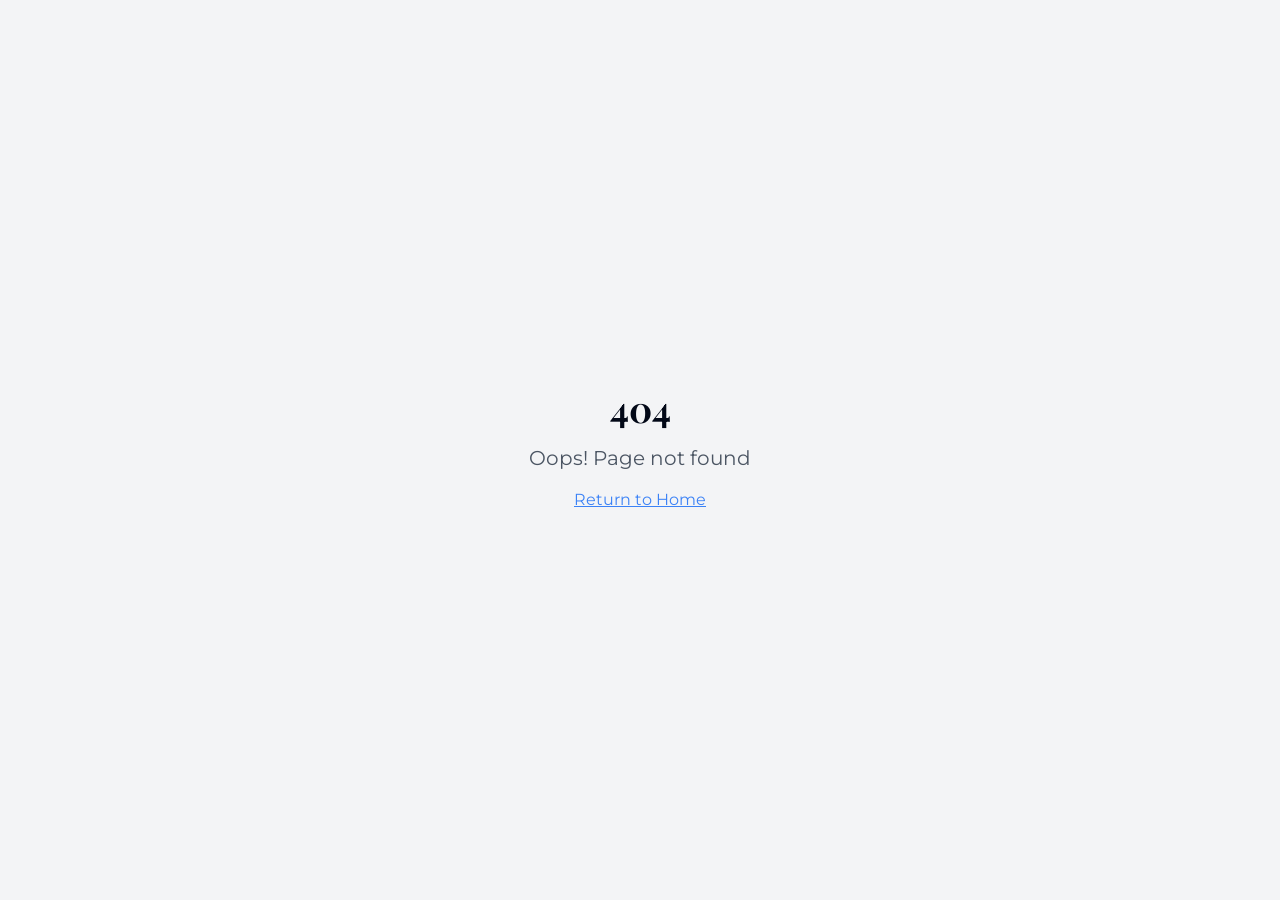
<file: index.html>
<!DOCTYPE html>
<html lang="en">

<head>
  <meta charset="UTF-8" />
  <meta name="viewport" content="width=device-width, initial-scale=1.0" />
  <title>Ottica Massidda | Occhiali da Sole e da Vista a Quartu Sant'Elena e Cagliari</title>
  <meta name="description"
    content="Ottica Massidda offre una vasta gamma di occhiali da sole e da vista delle migliori marche: Ray-Ban, Oakley, Persol, Prada, Oliver Peoples, Miu Miu, Dolce e Gabbana e tanti altri. Siamo a Quartu Sant'Elena e Pirri, con servizi optometrici all'avanguardia e consulenza personalizzata.">
  <meta name="keywords"
    content="ottica Quartu Sant'Elena, Quartu Sant'Elena, occhiali da sole Cagliari, occhiali da vista, Ray-Ban, Oakley, Persol, Prada, Oliver Peoples, Miu Miu, Dolce e Gabbana, Fendi, Loewe, Barton Perreira, Celine, Givenchy, Tom Ford, Max Mara, Lozza, Swanglasses, ottico, lenti all'avanguardia, optometria, montature di design, moda occhiali, ">
  <meta name="author" content="Ottica Massidda">
  <meta name="robots" content="index, follow">
  <meta property="og:title" content="Ottica Massidda | Occhiali da Sole e da Vista a Quartu Sant'Elena e Cagliari">
  <meta property="og:description"
    content="Scopri le migliori montature e lenti di design da Ottica Massidda. Siamo a Quartu Sant'Elena e Pirri, con servizi optometrici personalizzati.">
  <meta property="og:image" content="https://otticamassiddasrl.it/images/negozio.webp">
  <meta property="og:url" content="https://otticamassiddasrl.it">
  <meta property="og:type" content="website">
  <meta property="og:locale" content="it_IT">

  <meta name="twitter:card" content="summary_large_image">
  <meta name="twitter:title" content="Ottica Massidda | Occhiali da Sole e da Vista a Quartu Sant'Elena e Cagliari">
  <meta name="twitter:description"
    content="Ottica Massidda offre una vasta gamma di occhiali da sole e da vista delle migliori marche: Ray-Ban, Oakley, Persol, Prada, Oliver Peoples, Miu Miu, Dolce e Gabbana e tanti altri. Siamo a Quartu Sant'Elena e Pirri, con servizi optometrici all'avanguardia e consulenza personalizzata.">
  <meta name="twitter:image" content="https://otticamassiddasrl.it/images/negozio.webp">
  <meta name="twitter:site" content="@OtticaMassidda">
  <meta name="google-site-verification" content="sy0x9U--yMpD-nYHP17mPX3gXNic-Kxot7pLVhHeNWw" />
  <meta name="viewport" content="width=device-width, initial-scale=1.0">
  <script type="module" crossorigin src="/assets/index-s3enEYo7.js"></script>
  <link rel="stylesheet" crossorigin href="/assets/index-CPGwYSq4.css">
</head>

<body>
  <div id="root"></div>
</body>

</html>
</file>
<file: assets/index-CPGwYSq4.css>
@import"https://fonts.googleapis.com/css2?family=Playfair+Display:ital,wght@0,400;0,500;0,600;0,700;1,400&family=Montserrat:wght@300;400;500;600;700&display=swap";.leaflet-pane,.leaflet-tile,.leaflet-marker-icon,.leaflet-marker-shadow,.leaflet-tile-container,.leaflet-pane>svg,.leaflet-pane>canvas,.leaflet-zoom-box,.leaflet-image-layer,.leaflet-layer{position:absolute;left:0;top:0}.leaflet-container{overflow:hidden}.leaflet-tile,.leaflet-marker-icon,.leaflet-marker-shadow{-webkit-user-select:none;-moz-user-select:none;user-select:none;-webkit-user-drag:none}.leaflet-tile::-moz-selection{background:transparent}.leaflet-tile::selection{background:transparent}.leaflet-safari .leaflet-tile{image-rendering:-webkit-optimize-contrast}.leaflet-safari .leaflet-tile-container{width:1600px;height:1600px;-webkit-transform-origin:0 0}.leaflet-marker-icon,.leaflet-marker-shadow{display:block}.leaflet-container .leaflet-overlay-pane svg{max-width:none!important;max-height:none!important}.leaflet-container .leaflet-marker-pane img,.leaflet-container .leaflet-shadow-pane img,.leaflet-container .leaflet-tile-pane img,.leaflet-container img.leaflet-image-layer,.leaflet-container .leaflet-tile{max-width:none!important;max-height:none!important;width:auto;padding:0}.leaflet-container img.leaflet-tile{mix-blend-mode:plus-lighter}.leaflet-container.leaflet-touch-zoom{touch-action:pan-x pan-y}.leaflet-container.leaflet-touch-drag{touch-action:none;touch-action:pinch-zoom}.leaflet-container.leaflet-touch-drag.leaflet-touch-zoom{touch-action:none}.leaflet-container{-webkit-tap-highlight-color:transparent}.leaflet-container a{-webkit-tap-highlight-color:rgba(51,181,229,.4)}.leaflet-tile{filter:inherit;visibility:hidden}.leaflet-tile-loaded{visibility:inherit}.leaflet-zoom-box{width:0;height:0;box-sizing:border-box;z-index:800}.leaflet-overlay-pane svg{-moz-user-select:none}.leaflet-pane{z-index:400}.leaflet-tile-pane{z-index:200}.leaflet-overlay-pane{z-index:400}.leaflet-shadow-pane{z-index:500}.leaflet-marker-pane{z-index:600}.leaflet-tooltip-pane{z-index:650}.leaflet-popup-pane{z-index:700}.leaflet-map-pane canvas{z-index:100}.leaflet-map-pane svg{z-index:200}.leaflet-vml-shape{width:1px;height:1px}.lvml{behavior:url(#default#VML);display:inline-block;position:absolute}.leaflet-control{position:relative;z-index:800;pointer-events:visiblePainted;pointer-events:auto}.leaflet-top,.leaflet-bottom{position:absolute;z-index:1000;pointer-events:none}.leaflet-top{top:0}.leaflet-right{right:0}.leaflet-bottom{bottom:0}.leaflet-left{left:0}.leaflet-control{float:left;clear:both}.leaflet-right .leaflet-control{float:right}.leaflet-top .leaflet-control{margin-top:10px}.leaflet-bottom .leaflet-control{margin-bottom:10px}.leaflet-left .leaflet-control{margin-left:10px}.leaflet-right .leaflet-control{margin-right:10px}.leaflet-fade-anim .leaflet-popup{opacity:0;transition:opacity .2s linear}.leaflet-fade-anim .leaflet-map-pane .leaflet-popup{opacity:1}.leaflet-zoom-animated{transform-origin:0 0}svg.leaflet-zoom-animated{will-change:transform}.leaflet-zoom-anim .leaflet-zoom-animated{transition:transform .25s cubic-bezier(0,0,.25,1)}.leaflet-zoom-anim .leaflet-tile,.leaflet-pan-anim .leaflet-tile{transition:none}.leaflet-zoom-anim .leaflet-zoom-hide{visibility:hidden}.leaflet-interactive{cursor:pointer}.leaflet-grab{cursor:grab}.leaflet-crosshair,.leaflet-crosshair .leaflet-interactive{cursor:crosshair}.leaflet-popup-pane,.leaflet-control{cursor:auto}.leaflet-dragging .leaflet-grab,.leaflet-dragging .leaflet-grab .leaflet-interactive,.leaflet-dragging .leaflet-marker-draggable{cursor:move;cursor:grabbing}.leaflet-marker-icon,.leaflet-marker-shadow,.leaflet-image-layer,.leaflet-pane>svg path,.leaflet-tile-container{pointer-events:none}.leaflet-marker-icon.leaflet-interactive,.leaflet-image-layer.leaflet-interactive,.leaflet-pane>svg path.leaflet-interactive,svg.leaflet-image-layer.leaflet-interactive path{pointer-events:visiblePainted;pointer-events:auto}.leaflet-container{background:#ddd;outline-offset:1px}.leaflet-container a{color:#0078a8}.leaflet-zoom-box{border:2px dotted #38f;background:#ffffff80}.leaflet-container{font-family:Helvetica Neue,Arial,Helvetica,sans-serif;font-size:12px;font-size:.75rem;line-height:1.5}.leaflet-bar{box-shadow:0 1px 5px #000000a6;border-radius:4px}.leaflet-bar a{background-color:#fff;border-bottom:1px solid #ccc;width:26px;height:26px;line-height:26px;display:block;text-align:center;text-decoration:none;color:#000}.leaflet-bar a,.leaflet-control-layers-toggle{background-position:50% 50%;background-repeat:no-repeat;display:block}.leaflet-bar a:hover,.leaflet-bar a:focus{background-color:#f4f4f4}.leaflet-bar a:first-child{border-top-left-radius:4px;border-top-right-radius:4px}.leaflet-bar a:last-child{border-bottom-left-radius:4px;border-bottom-right-radius:4px;border-bottom:none}.leaflet-bar a.leaflet-disabled{cursor:default;background-color:#f4f4f4;color:#bbb}.leaflet-touch .leaflet-bar a{width:30px;height:30px;line-height:30px}.leaflet-touch .leaflet-bar a:first-child{border-top-left-radius:2px;border-top-right-radius:2px}.leaflet-touch .leaflet-bar a:last-child{border-bottom-left-radius:2px;border-bottom-right-radius:2px}.leaflet-control-zoom-in,.leaflet-control-zoom-out{font:700 18px Lucida Console,Monaco,monospace;text-indent:1px}.leaflet-touch .leaflet-control-zoom-in,.leaflet-touch .leaflet-control-zoom-out{font-size:22px}.leaflet-control-layers{box-shadow:0 1px 5px #0006;background:#fff;border-radius:5px}.leaflet-control-layers-toggle{background-image:url([data-uri]);width:36px;height:36px}.leaflet-retina .leaflet-control-layers-toggle{background-image:url([data-uri]);background-size:26px 26px}.leaflet-touch .leaflet-control-layers-toggle{width:44px;height:44px}.leaflet-control-layers .leaflet-control-layers-list,.leaflet-control-layers-expanded .leaflet-control-layers-toggle{display:none}.leaflet-control-layers-expanded .leaflet-control-layers-list{display:block;position:relative}.leaflet-control-layers-expanded{padding:6px 10px 6px 6px;color:#333;background:#fff}.leaflet-control-layers-scrollbar{overflow-y:scroll;overflow-x:hidden;padding-right:5px}.leaflet-control-layers-selector{margin-top:2px;position:relative;top:1px}.leaflet-control-layers label{display:block;font-size:13px;font-size:1.08333em}.leaflet-control-layers-separator{height:0;border-top:1px solid #ddd;margin:5px -10px 5px -6px}.leaflet-default-icon-path{background-image:url([data-uri])}.leaflet-container .leaflet-control-attribution{background:#fff;background:#fffc;margin:0}.leaflet-control-attribution,.leaflet-control-scale-line{padding:0 5px;color:#333;line-height:1.4}.leaflet-control-attribution a{text-decoration:none}.leaflet-control-attribution a:hover,.leaflet-control-attribution a:focus{text-decoration:underline}.leaflet-attribution-flag{display:inline!important;vertical-align:baseline!important;width:1em;height:.6669em}.leaflet-left .leaflet-control-scale{margin-left:5px}.leaflet-bottom .leaflet-control-scale{margin-bottom:5px}.leaflet-control-scale-line{border:2px solid #777;border-top:none;line-height:1.1;padding:2px 5px 1px;white-space:nowrap;box-sizing:border-box;background:#fffc;text-shadow:1px 1px #fff}.leaflet-control-scale-line:not(:first-child){border-top:2px solid #777;border-bottom:none;margin-top:-2px}.leaflet-control-scale-line:not(:first-child):not(:last-child){border-bottom:2px solid #777}.leaflet-touch .leaflet-control-attribution,.leaflet-touch .leaflet-control-layers,.leaflet-touch .leaflet-bar{box-shadow:none}.leaflet-touch .leaflet-control-layers,.leaflet-touch .leaflet-bar{border:2px solid rgba(0,0,0,.2);background-clip:padding-box}.leaflet-popup{position:absolute;text-align:center;margin-bottom:20px}.leaflet-popup-content-wrapper{padding:1px;text-align:left;border-radius:12px}.leaflet-popup-content{margin:13px 24px 13px 20px;line-height:1.3;font-size:13px;font-size:1.08333em;min-height:1px}.leaflet-popup-content p{margin:1.3em 0}.leaflet-popup-tip-container{width:40px;height:20px;position:absolute;left:50%;margin-top:-1px;margin-left:-20px;overflow:hidden;pointer-events:none}.leaflet-popup-tip{width:17px;height:17px;padding:1px;margin:-10px auto 0;pointer-events:auto;transform:rotate(45deg)}.leaflet-popup-content-wrapper,.leaflet-popup-tip{background:#fff;color:#333;box-shadow:0 3px 14px #0006}.leaflet-container a.leaflet-popup-close-button{position:absolute;top:0;right:0;border:none;text-align:center;width:24px;height:24px;font:16px/24px Tahoma,Verdana,sans-serif;color:#757575;text-decoration:none;background:transparent}.leaflet-container a.leaflet-popup-close-button:hover,.leaflet-container a.leaflet-popup-close-button:focus{color:#585858}.leaflet-popup-scrolled{overflow:auto}.leaflet-oldie .leaflet-popup-content-wrapper{-ms-zoom:1}.leaflet-oldie .leaflet-popup-tip{width:24px;margin:0 auto;-ms-filter:"progid:DXImageTransform.Microsoft.Matrix(M11=0.70710678, M12=0.70710678, M21=-0.70710678, M22=0.70710678)";filter:progid:DXImageTransform.Microsoft.Matrix(M11=.70710678,M12=.70710678,M21=-.70710678,M22=.70710678)}.leaflet-oldie .leaflet-control-zoom,.leaflet-oldie .leaflet-control-layers,.leaflet-oldie .leaflet-popup-content-wrapper,.leaflet-oldie .leaflet-popup-tip{border:1px solid #999}.leaflet-div-icon{background:#fff;border:1px solid #666}.leaflet-tooltip{position:absolute;padding:6px;background-color:#fff;border:1px solid #fff;border-radius:3px;color:#222;white-space:nowrap;-webkit-user-select:none;-moz-user-select:none;user-select:none;pointer-events:none;box-shadow:0 1px 3px #0006}.leaflet-tooltip.leaflet-interactive{cursor:pointer;pointer-events:auto}.leaflet-tooltip-top:before,.leaflet-tooltip-bottom:before,.leaflet-tooltip-left:before,.leaflet-tooltip-right:before{position:absolute;pointer-events:none;border:6px solid transparent;background:transparent;content:""}.leaflet-tooltip-bottom{margin-top:6px}.leaflet-tooltip-top{margin-top:-6px}.leaflet-tooltip-bottom:before,.leaflet-tooltip-top:before{left:50%;margin-left:-6px}.leaflet-tooltip-top:before{bottom:0;margin-bottom:-12px;border-top-color:#fff}.leaflet-tooltip-bottom:before{top:0;margin-top:-12px;margin-left:-6px;border-bottom-color:#fff}.leaflet-tooltip-left{margin-left:-6px}.leaflet-tooltip-right{margin-left:6px}.leaflet-tooltip-left:before,.leaflet-tooltip-right:before{top:50%;margin-top:-6px}.leaflet-tooltip-left:before{right:0;margin-right:-12px;border-left-color:#fff}.leaflet-tooltip-right:before{left:0;margin-left:-12px;border-right-color:#fff}@media print{.leaflet-control{-webkit-print-color-adjust:exact;print-color-adjust:exact}}*,:before,:after{--tw-border-spacing-x: 0;--tw-border-spacing-y: 0;--tw-translate-x: 0;--tw-translate-y: 0;--tw-rotate: 0;--tw-skew-x: 0;--tw-skew-y: 0;--tw-scale-x: 1;--tw-scale-y: 1;--tw-pan-x: ;--tw-pan-y: ;--tw-pinch-zoom: ;--tw-scroll-snap-strictness: proximity;--tw-gradient-from-position: ;--tw-gradient-via-position: ;--tw-gradient-to-position: ;--tw-ordinal: ;--tw-slashed-zero: ;--tw-numeric-figure: ;--tw-numeric-spacing: ;--tw-numeric-fraction: ;--tw-ring-inset: ;--tw-ring-offset-width: 0px;--tw-ring-offset-color: #fff;--tw-ring-color: rgb(59 130 246 / .5);--tw-ring-offset-shadow: 0 0 #0000;--tw-ring-shadow: 0 0 #0000;--tw-shadow: 0 0 #0000;--tw-shadow-colored: 0 0 #0000;--tw-blur: ;--tw-brightness: ;--tw-contrast: ;--tw-grayscale: ;--tw-hue-rotate: ;--tw-invert: ;--tw-saturate: ;--tw-sepia: ;--tw-drop-shadow: ;--tw-backdrop-blur: ;--tw-backdrop-brightness: ;--tw-backdrop-contrast: ;--tw-backdrop-grayscale: ;--tw-backdrop-hue-rotate: ;--tw-backdrop-invert: ;--tw-backdrop-opacity: ;--tw-backdrop-saturate: ;--tw-backdrop-sepia: ;--tw-contain-size: ;--tw-contain-layout: ;--tw-contain-paint: ;--tw-contain-style: }::backdrop{--tw-border-spacing-x: 0;--tw-border-spacing-y: 0;--tw-translate-x: 0;--tw-translate-y: 0;--tw-rotate: 0;--tw-skew-x: 0;--tw-skew-y: 0;--tw-scale-x: 1;--tw-scale-y: 1;--tw-pan-x: ;--tw-pan-y: ;--tw-pinch-zoom: ;--tw-scroll-snap-strictness: proximity;--tw-gradient-from-position: ;--tw-gradient-via-position: ;--tw-gradient-to-position: ;--tw-ordinal: ;--tw-slashed-zero: ;--tw-numeric-figure: ;--tw-numeric-spacing: ;--tw-numeric-fraction: ;--tw-ring-inset: ;--tw-ring-offset-width: 0px;--tw-ring-offset-color: #fff;--tw-ring-color: rgb(59 130 246 / .5);--tw-ring-offset-shadow: 0 0 #0000;--tw-ring-shadow: 0 0 #0000;--tw-shadow: 0 0 #0000;--tw-shadow-colored: 0 0 #0000;--tw-blur: ;--tw-brightness: ;--tw-contrast: ;--tw-grayscale: ;--tw-hue-rotate: ;--tw-invert: ;--tw-saturate: ;--tw-sepia: ;--tw-drop-shadow: ;--tw-backdrop-blur: ;--tw-backdrop-brightness: ;--tw-backdrop-contrast: ;--tw-backdrop-grayscale: ;--tw-backdrop-hue-rotate: ;--tw-backdrop-invert: ;--tw-backdrop-opacity: ;--tw-backdrop-saturate: ;--tw-backdrop-sepia: ;--tw-contain-size: ;--tw-contain-layout: ;--tw-contain-paint: ;--tw-contain-style: }*,:before,:after{box-sizing:border-box;border-width:0;border-style:solid;border-color:#e5e7eb}:before,:after{--tw-content: ""}html,:host{line-height:1.5;-webkit-text-size-adjust:100%;-moz-tab-size:4;-o-tab-size:4;tab-size:4;font-family:ui-sans-serif,system-ui,sans-serif,"Apple Color Emoji","Segoe UI Emoji",Segoe UI Symbol,"Noto Color Emoji";font-feature-settings:normal;font-variation-settings:normal;-webkit-tap-highlight-color:transparent}body{margin:0;line-height:inherit}hr{height:0;color:inherit;border-top-width:1px}abbr:where([title]){-webkit-text-decoration:underline dotted;text-decoration:underline dotted}h1,h2,h3,h4,h5,h6{font-size:inherit;font-weight:inherit}a{color:inherit;text-decoration:inherit}b,strong{font-weight:bolder}code,kbd,samp,pre{font-family:ui-monospace,SFMono-Regular,Menlo,Monaco,Consolas,Liberation Mono,Courier New,monospace;font-feature-settings:normal;font-variation-settings:normal;font-size:1em}small{font-size:80%}sub,sup{font-size:75%;line-height:0;position:relative;vertical-align:baseline}sub{bottom:-.25em}sup{top:-.5em}table{text-indent:0;border-color:inherit;border-collapse:collapse}button,input,optgroup,select,textarea{font-family:inherit;font-feature-settings:inherit;font-variation-settings:inherit;font-size:100%;font-weight:inherit;line-height:inherit;letter-spacing:inherit;color:inherit;margin:0;padding:0}button,select{text-transform:none}button,input:where([type=button]),input:where([type=reset]),input:where([type=submit]){-webkit-appearance:button;background-color:transparent;background-image:none}:-moz-focusring{outline:auto}:-moz-ui-invalid{box-shadow:none}progress{vertical-align:baseline}::-webkit-inner-spin-button,::-webkit-outer-spin-button{height:auto}[type=search]{-webkit-appearance:textfield;outline-offset:-2px}::-webkit-search-decoration{-webkit-appearance:none}::-webkit-file-upload-button{-webkit-appearance:button;font:inherit}summary{display:list-item}blockquote,dl,dd,h1,h2,h3,h4,h5,h6,hr,figure,p,pre{margin:0}fieldset{margin:0;padding:0}legend{padding:0}ol,ul,menu{list-style:none;margin:0;padding:0}dialog{padding:0}textarea{resize:vertical}input::-moz-placeholder,textarea::-moz-placeholder{opacity:1;color:#9ca3af}input::placeholder,textarea::placeholder{opacity:1;color:#9ca3af}button,[role=button]{cursor:pointer}:disabled{cursor:default}img,svg,video,canvas,audio,iframe,embed,object{display:block;vertical-align:middle}img,video{max-width:100%;height:auto}[hidden]:where(:not([hidden=until-found])){display:none}:root{--background: 0 0% 100%;--foreground: 222.2 84% 4.9%;--card: 0 0% 100%;--card-foreground: 222.2 84% 4.9%;--popover: 0 0% 100%;--popover-foreground: 222.2 84% 4.9%;--primary: 222.2 47.4% 11.2%;--primary-foreground: 210 40% 98%;--secondary: 210 40% 96.1%;--secondary-foreground: 222.2 47.4% 11.2%;--muted: 210 40% 96.1%;--muted-foreground: 215.4 16.3% 46.9%;--accent: 210 40% 96.1%;--accent-foreground: 222.2 47.4% 11.2%;--destructive: 0 84.2% 60.2%;--destructive-foreground: 210 40% 98%;--border: 214.3 31.8% 91.4%;--input: 214.3 31.8% 91.4%;--ring: 222.2 84% 4.9%;--radius: .5rem;--sidebar-background: 0 0% 98%;--sidebar-foreground: 240 5.3% 26.1%;--sidebar-primary: 240 5.9% 10%;--sidebar-primary-foreground: 0 0% 98%;--sidebar-accent: 240 4.8% 95.9%;--sidebar-accent-foreground: 240 5.9% 10%;--sidebar-border: 220 13% 91%;--sidebar-ring: 217.2 91.2% 59.8%}.dark{--background: 222.2 84% 4.9%;--foreground: 210 40% 98%;--card: 222.2 84% 4.9%;--card-foreground: 210 40% 98%;--popover: 222.2 84% 4.9%;--popover-foreground: 210 40% 98%;--primary: 210 40% 98%;--primary-foreground: 222.2 47.4% 11.2%;--secondary: 217.2 32.6% 17.5%;--secondary-foreground: 210 40% 98%;--muted: 217.2 32.6% 17.5%;--muted-foreground: 215 20.2% 65.1%;--accent: 217.2 32.6% 17.5%;--accent-foreground: 210 40% 98%;--destructive: 0 62.8% 30.6%;--destructive-foreground: 210 40% 98%;--border: 217.2 32.6% 17.5%;--input: 217.2 32.6% 17.5%;--ring: 212.7 26.8% 83.9%;--sidebar-background: 240 5.9% 10%;--sidebar-foreground: 240 4.8% 95.9%;--sidebar-primary: 224.3 76.3% 48%;--sidebar-primary-foreground: 0 0% 100%;--sidebar-accent: 240 3.7% 15.9%;--sidebar-accent-foreground: 240 4.8% 95.9%;--sidebar-border: 240 3.7% 15.9%;--sidebar-ring: 217.2 91.2% 59.8%}*{border-color:hsl(var(--border))}body{--tw-bg-opacity: 1;background-color:rgb(255 255 255 / var(--tw-bg-opacity, 1));font-family:Montserrat,sans-serif;color:hsl(var(--foreground))}h1,h2,h3,h4,h5{font-family:Playfair Display,serif}.container{width:100%;margin-right:auto;margin-left:auto;padding-right:2rem;padding-left:2rem}@media (min-width: 1400px){.container{max-width:1400px}}.sr-only{position:absolute;width:1px;height:1px;padding:0;margin:-1px;overflow:hidden;clip:rect(0,0,0,0);white-space:nowrap;border-width:0}.pointer-events-none{pointer-events:none}.pointer-events-auto{pointer-events:auto}.visible{visibility:visible}.invisible{visibility:hidden}.static{position:static}.fixed{position:fixed}.absolute{position:absolute}.relative{position:relative}.inset-0{top:0;right:0;bottom:0;left:0}.inset-x-0{left:0;right:0}.inset-y-0{top:0;bottom:0}.-bottom-12{bottom:-3rem}.-bottom-8{bottom:-2rem}.-left-12{left:-3rem}.-right-12{right:-3rem}.-right-8{right:-2rem}.-top-12{top:-3rem}.bottom-0{bottom:0}.bottom-8{bottom:2rem}.bottom-auto{bottom:auto}.left-0{left:0}.left-1{left:.25rem}.left-1\/2{left:50%}.left-2{left:.5rem}.left-\[50\%\]{left:50%}.left-auto{left:auto}.right-0{right:0}.right-1{right:.25rem}.right-2{right:.5rem}.right-3{right:.75rem}.right-4{right:1rem}.right-auto{right:auto}.top-0{top:0}.top-1\.5{top:.375rem}.top-1\/2{top:50%}.top-2{top:.5rem}.top-3\.5{top:.875rem}.top-4{top:1rem}.top-\[1px\]{top:1px}.top-\[50\%\]{top:50%}.top-\[60\%\]{top:60%}.top-auto{top:auto}.top-full{top:100%}.z-10{z-index:10}.z-20{z-index:20}.z-50{z-index:50}.z-\[100\]{z-index:100}.z-\[1\]{z-index:1}.m-5{margin:1.25rem}.-mx-1{margin-left:-.25rem;margin-right:-.25rem}.mx-2{margin-left:.5rem;margin-right:.5rem}.mx-3\.5{margin-left:.875rem;margin-right:.875rem}.mx-auto{margin-left:auto;margin-right:auto}.my-0\.5{margin-top:.125rem;margin-bottom:.125rem}.my-1{margin-top:.25rem;margin-bottom:.25rem}.-ml-4{margin-left:-1rem}.-mt-4{margin-top:-1rem}.mb-0{margin-bottom:0}.mb-1{margin-bottom:.25rem}.mb-12{margin-bottom:3rem}.mb-16{margin-bottom:4rem}.mb-2{margin-bottom:.5rem}.mb-20{margin-bottom:5rem}.mb-24{margin-bottom:6rem}.mb-3{margin-bottom:.75rem}.mb-4{margin-bottom:1rem}.mb-6{margin-bottom:1.5rem}.mb-8{margin-bottom:2rem}.mb-\[12px\]{margin-bottom:12px}.ml-1{margin-left:.25rem}.ml-4{margin-left:1rem}.ml-auto{margin-left:auto}.mr-2{margin-right:.5rem}.mr-4{margin-right:1rem}.mr-5{margin-right:1.25rem}.mt-1{margin-top:.25rem}.mt-1\.5{margin-top:.375rem}.mt-16{margin-top:4rem}.mt-2{margin-top:.5rem}.mt-24{margin-top:6rem}.mt-3{margin-top:.75rem}.mt-4{margin-top:1rem}.mt-5{margin-top:1.25rem}.mt-auto{margin-top:auto}.block{display:block}.inline-block{display:inline-block}.inline{display:inline}.flex{display:flex}.inline-flex{display:inline-flex}.table{display:table}.grid{display:grid}.hidden{display:none}.aspect-\[4\/3\]{aspect-ratio:4/3}.aspect-square{aspect-ratio:1 / 1}.aspect-video{aspect-ratio:16 / 9}.size-4{width:1rem;height:1rem}.h-1\.5{height:.375rem}.h-10{height:2.5rem}.h-11{height:2.75rem}.h-12{height:3rem}.h-2{height:.5rem}.h-2\.5{height:.625rem}.h-3{height:.75rem}.h-3\.5{height:.875rem}.h-32{height:8rem}.h-4{height:1rem}.h-5{height:1.25rem}.h-6{height:1.5rem}.h-7{height:1.75rem}.h-8{height:2rem}.h-9{height:2.25rem}.h-96{height:24rem}.h-\[100px\]{height:100px}.h-\[1px\]{height:1px}.h-\[60vh\]{height:60vh}.h-\[70vh\]{height:70vh}.h-\[var\(--radix-navigation-menu-viewport-height\)\]{height:var(--radix-navigation-menu-viewport-height)}.h-\[var\(--radix-select-trigger-height\)\]{height:var(--radix-select-trigger-height)}.h-auto{height:auto}.h-full{height:100%}.h-px{height:1px}.h-svh{height:100svh}.max-h-96{max-height:24rem}.max-h-\[300px\]{max-height:300px}.max-h-full{max-height:100%}.max-h-screen{max-height:100vh}.min-h-0{min-height:0px}.min-h-\[100vh\]{min-height:100vh}.min-h-\[80px\]{min-height:80px}.min-h-screen{min-height:100vh}.min-h-svh{min-height:100svh}.w-0{width:0px}.w-1{width:.25rem}.w-10{width:2.5rem}.w-11{width:2.75rem}.w-2{width:.5rem}.w-2\.5{width:.625rem}.w-3{width:.75rem}.w-3\.5{width:.875rem}.w-3\/4{width:75%}.w-4{width:1rem}.w-5{width:1.25rem}.w-64{width:16rem}.w-7{width:1.75rem}.w-72{width:18rem}.w-8{width:2rem}.w-9{width:2.25rem}.w-\[--sidebar-width\]{width:var(--sidebar-width)}.w-\[100px\]{width:100px}.w-\[1px\]{width:1px}.w-auto{width:auto}.w-full{width:100%}.w-max{width:-moz-max-content;width:max-content}.w-min{width:-moz-min-content;width:min-content}.w-px{width:1px}.min-w-0{min-width:0px}.min-w-5{min-width:1.25rem}.min-w-\[12rem\]{min-width:12rem}.min-w-\[8rem\]{min-width:8rem}.min-w-\[var\(--radix-select-trigger-width\)\]{min-width:var(--radix-select-trigger-width)}.max-w-3xl{max-width:48rem}.max-w-6xl{max-width:72rem}.max-w-\[--skeleton-width\]{max-width:var(--skeleton-width)}.max-w-full{max-width:100%}.max-w-lg{max-width:32rem}.max-w-max{max-width:-moz-max-content;max-width:max-content}.flex-1{flex:1 1 0%}.flex-shrink-0,.shrink-0{flex-shrink:0}.grow-0{flex-grow:0}.basis-full{flex-basis:100%}.caption-bottom{caption-side:bottom}.border-collapse{border-collapse:collapse}.-translate-x-1\/2{--tw-translate-x: -50%;transform:translate(var(--tw-translate-x),var(--tw-translate-y)) rotate(var(--tw-rotate)) skew(var(--tw-skew-x)) skewY(var(--tw-skew-y)) scaleX(var(--tw-scale-x)) scaleY(var(--tw-scale-y))}.-translate-x-px{--tw-translate-x: -1px;transform:translate(var(--tw-translate-x),var(--tw-translate-y)) rotate(var(--tw-rotate)) skew(var(--tw-skew-x)) skewY(var(--tw-skew-y)) scaleX(var(--tw-scale-x)) scaleY(var(--tw-scale-y))}.-translate-y-1\/2{--tw-translate-y: -50%;transform:translate(var(--tw-translate-x),var(--tw-translate-y)) rotate(var(--tw-rotate)) skew(var(--tw-skew-x)) skewY(var(--tw-skew-y)) scaleX(var(--tw-scale-x)) scaleY(var(--tw-scale-y))}.translate-x-\[-50\%\]{--tw-translate-x: -50%;transform:translate(var(--tw-translate-x),var(--tw-translate-y)) rotate(var(--tw-rotate)) skew(var(--tw-skew-x)) skewY(var(--tw-skew-y)) scaleX(var(--tw-scale-x)) scaleY(var(--tw-scale-y))}.translate-x-px{--tw-translate-x: 1px;transform:translate(var(--tw-translate-x),var(--tw-translate-y)) rotate(var(--tw-rotate)) skew(var(--tw-skew-x)) skewY(var(--tw-skew-y)) scaleX(var(--tw-scale-x)) scaleY(var(--tw-scale-y))}.translate-y-\[-50\%\]{--tw-translate-y: -50%;transform:translate(var(--tw-translate-x),var(--tw-translate-y)) rotate(var(--tw-rotate)) skew(var(--tw-skew-x)) skewY(var(--tw-skew-y)) scaleX(var(--tw-scale-x)) scaleY(var(--tw-scale-y))}.rotate-45{--tw-rotate: 45deg;transform:translate(var(--tw-translate-x),var(--tw-translate-y)) rotate(var(--tw-rotate)) skew(var(--tw-skew-x)) skewY(var(--tw-skew-y)) scaleX(var(--tw-scale-x)) scaleY(var(--tw-scale-y))}.rotate-90{--tw-rotate: 90deg;transform:translate(var(--tw-translate-x),var(--tw-translate-y)) rotate(var(--tw-rotate)) skew(var(--tw-skew-x)) skewY(var(--tw-skew-y)) scaleX(var(--tw-scale-x)) scaleY(var(--tw-scale-y))}.transform{transform:translate(var(--tw-translate-x),var(--tw-translate-y)) rotate(var(--tw-rotate)) skew(var(--tw-skew-x)) skewY(var(--tw-skew-y)) scaleX(var(--tw-scale-x)) scaleY(var(--tw-scale-y))}@keyframes bounce{0%,to{transform:translateY(-25%);animation-timing-function:cubic-bezier(.8,0,1,1)}50%{transform:none;animation-timing-function:cubic-bezier(0,0,.2,1)}}.animate-bounce{animation:bounce 1s infinite}@keyframes fade-in{0%{opacity:0;transform:translateY(10px)}to{opacity:1;transform:translateY(0)}}.animate-fade-in{animation:fade-in .5s ease-out}@keyframes pulse{50%{opacity:.5}}.animate-pulse{animation:pulse 2s cubic-bezier(.4,0,.6,1) infinite}.cursor-default{cursor:default}.cursor-pointer{cursor:pointer}.touch-none{touch-action:none}.select-none{-webkit-user-select:none;-moz-user-select:none;user-select:none}.list-none{list-style-type:none}.grid-cols-1{grid-template-columns:repeat(1,minmax(0,1fr))}.grid-cols-2{grid-template-columns:repeat(2,minmax(0,1fr))}.flex-row{flex-direction:row}.flex-col{flex-direction:column}.flex-col-reverse{flex-direction:column-reverse}.flex-wrap{flex-wrap:wrap}.items-start{align-items:flex-start}.items-end{align-items:flex-end}.items-center{align-items:center}.items-stretch{align-items:stretch}.justify-start{justify-content:flex-start}.justify-center{justify-content:center}.justify-between{justify-content:space-between}.gap-1{gap:.25rem}.gap-1\.5{gap:.375rem}.gap-12{gap:3rem}.gap-16{gap:4rem}.gap-2{gap:.5rem}.gap-3{gap:.75rem}.gap-4{gap:1rem}.gap-6{gap:1.5rem}.gap-8{gap:2rem}.space-x-1>:not([hidden])~:not([hidden]){--tw-space-x-reverse: 0;margin-right:calc(.25rem * var(--tw-space-x-reverse));margin-left:calc(.25rem * calc(1 - var(--tw-space-x-reverse)))}.space-x-10>:not([hidden])~:not([hidden]){--tw-space-x-reverse: 0;margin-right:calc(2.5rem * var(--tw-space-x-reverse));margin-left:calc(2.5rem * calc(1 - var(--tw-space-x-reverse)))}.space-x-4>:not([hidden])~:not([hidden]){--tw-space-x-reverse: 0;margin-right:calc(1rem * var(--tw-space-x-reverse));margin-left:calc(1rem * calc(1 - var(--tw-space-x-reverse)))}.space-y-1>:not([hidden])~:not([hidden]){--tw-space-y-reverse: 0;margin-top:calc(.25rem * calc(1 - var(--tw-space-y-reverse)));margin-bottom:calc(.25rem * var(--tw-space-y-reverse))}.space-y-1\.5>:not([hidden])~:not([hidden]){--tw-space-y-reverse: 0;margin-top:calc(.375rem * calc(1 - var(--tw-space-y-reverse)));margin-bottom:calc(.375rem * var(--tw-space-y-reverse))}.space-y-2>:not([hidden])~:not([hidden]){--tw-space-y-reverse: 0;margin-top:calc(.5rem * calc(1 - var(--tw-space-y-reverse)));margin-bottom:calc(.5rem * var(--tw-space-y-reverse))}.space-y-3>:not([hidden])~:not([hidden]){--tw-space-y-reverse: 0;margin-top:calc(.75rem * calc(1 - var(--tw-space-y-reverse)));margin-bottom:calc(.75rem * var(--tw-space-y-reverse))}.space-y-4>:not([hidden])~:not([hidden]){--tw-space-y-reverse: 0;margin-top:calc(1rem * calc(1 - var(--tw-space-y-reverse)));margin-bottom:calc(1rem * var(--tw-space-y-reverse))}.space-y-6>:not([hidden])~:not([hidden]){--tw-space-y-reverse: 0;margin-top:calc(1.5rem * calc(1 - var(--tw-space-y-reverse)));margin-bottom:calc(1.5rem * var(--tw-space-y-reverse))}.overflow-auto{overflow:auto}.overflow-hidden{overflow:hidden}.overflow-y-auto{overflow-y:auto}.overflow-x-hidden{overflow-x:hidden}.whitespace-nowrap{white-space:nowrap}.break-words{overflow-wrap:break-word}.rounded-\[2px\]{border-radius:2px}.rounded-\[inherit\]{border-radius:inherit}.rounded-full{border-radius:9999px}.rounded-lg{border-radius:var(--radius)}.rounded-md{border-radius:calc(var(--radius) - 2px)}.rounded-none{border-radius:0}.rounded-sm{border-radius:calc(var(--radius) - 4px)}.rounded-xl{border-radius:.75rem}.rounded-t-\[10px\]{border-top-left-radius:10px;border-top-right-radius:10px}.rounded-tl-sm{border-top-left-radius:calc(var(--radius) - 4px)}.border{border-width:1px}.border-2{border-width:2px}.border-\[1\.5px\]{border-width:1.5px}.border-y{border-top-width:1px;border-bottom-width:1px}.border-b{border-bottom-width:1px}.border-l{border-left-width:1px}.border-r{border-right-width:1px}.border-t{border-top-width:1px}.border-solid{border-style:solid}.border-dashed{border-style:dashed}.border-\[--color-border\]{border-color:var(--color-border)}.border-border\/50{border-color:hsl(var(--border) / .5)}.border-destructive{border-color:hsl(var(--destructive))}.border-destructive\/50{border-color:hsl(var(--destructive) / .5)}.border-gray-200{--tw-border-opacity: 1;border-color:rgb(229 231 235 / var(--tw-border-opacity, 1))}.border-gray-800{--tw-border-opacity: 1;border-color:rgb(31 41 55 / var(--tw-border-opacity, 1))}.border-input{border-color:hsl(var(--input))}.border-ottimass-accent{--tw-border-opacity: 1;border-color:rgb(211 85 0 / var(--tw-border-opacity, 1))}.border-primary{border-color:hsl(var(--primary))}.border-sidebar-border{border-color:hsl(var(--sidebar-border))}.border-transparent{border-color:transparent}.border-white{--tw-border-opacity: 1;border-color:rgb(255 255 255 / var(--tw-border-opacity, 1))}.border-white\/20{border-color:#fff3}.border-l-transparent{border-left-color:transparent}.border-t-transparent{border-top-color:transparent}.bg-\[--color-bg\]{background-color:var(--color-bg)}.bg-\[rgb\(211\,_85\,_0\)\]{--tw-bg-opacity: 1;background-color:rgb(211 85 0 / var(--tw-bg-opacity, 1))}.bg-accent{background-color:hsl(var(--accent))}.bg-background{background-color:hsl(var(--background))}.bg-black\/80{background-color:#000c}.bg-border{background-color:hsl(var(--border))}.bg-card{background-color:hsl(var(--card))}.bg-destructive{background-color:hsl(var(--destructive))}.bg-foreground{background-color:hsl(var(--foreground))}.bg-gray-100{--tw-bg-opacity: 1;background-color:rgb(243 244 246 / var(--tw-bg-opacity, 1))}.bg-gray-900{--tw-bg-opacity: 1;background-color:rgb(17 24 39 / var(--tw-bg-opacity, 1))}.bg-muted{background-color:hsl(var(--muted))}.bg-muted\/50{background-color:hsl(var(--muted) / .5)}.bg-ottimass-accent{--tw-bg-opacity: 1;background-color:rgb(211 85 0 / var(--tw-bg-opacity, 1))}.bg-popover{background-color:hsl(var(--popover))}.bg-primary{background-color:hsl(var(--primary))}.bg-secondary{background-color:hsl(var(--secondary))}.bg-sidebar{background-color:hsl(var(--sidebar-background))}.bg-sidebar-border{background-color:hsl(var(--sidebar-border))}.bg-transparent{background-color:transparent}.bg-white{--tw-bg-opacity: 1;background-color:rgb(255 255 255 / var(--tw-bg-opacity, 1))}.bg-white\/10{background-color:#ffffff1a}.bg-white\/5{background-color:#ffffff0d}.fill-current{fill:currentColor}.object-contain{-o-object-fit:contain;object-fit:contain}.object-cover{-o-object-fit:cover;object-fit:cover}.p-0{padding:0}.p-1{padding:.25rem}.p-2{padding:.5rem}.p-3{padding:.75rem}.p-4{padding:1rem}.p-6{padding:1.5rem}.p-8{padding:2rem}.p-\[1px\]{padding:1px}.px-1{padding-left:.25rem;padding-right:.25rem}.px-10{padding-left:2.5rem;padding-right:2.5rem}.px-2{padding-left:.5rem;padding-right:.5rem}.px-2\.5{padding-left:.625rem;padding-right:.625rem}.px-3{padding-left:.75rem;padding-right:.75rem}.px-4{padding-left:1rem;padding-right:1rem}.px-5{padding-left:1.25rem;padding-right:1.25rem}.px-8{padding-left:2rem;padding-right:2rem}.py-0\.5{padding-top:.125rem;padding-bottom:.125rem}.py-1{padding-top:.25rem;padding-bottom:.25rem}.py-1\.5{padding-top:.375rem;padding-bottom:.375rem}.py-16{padding-top:4rem;padding-bottom:4rem}.py-2{padding-top:.5rem;padding-bottom:.5rem}.py-24{padding-top:6rem;padding-bottom:6rem}.py-3{padding-top:.75rem;padding-bottom:.75rem}.py-4{padding-top:1rem;padding-bottom:1rem}.py-6{padding-top:1.5rem;padding-bottom:1.5rem}.pb-3{padding-bottom:.75rem}.pb-4{padding-bottom:1rem}.pb-8{padding-bottom:2rem}.pb-\[64px\]{padding-bottom:64px}.pl-2\.5{padding-left:.625rem}.pl-4{padding-left:1rem}.pl-8{padding-left:2rem}.pr-2{padding-right:.5rem}.pr-2\.5{padding-right:.625rem}.pr-8{padding-right:2rem}.pt-0{padding-top:0}.pt-1{padding-top:.25rem}.pt-16{padding-top:4rem}.pt-3{padding-top:.75rem}.pt-4{padding-top:1rem}.pt-8{padding-top:2rem}.pt-\[128px\]{padding-top:128px}.pt-\[64px\]{padding-top:64px}.text-left{text-align:left}.text-center{text-align:center}.align-middle{vertical-align:middle}.font-mono{font-family:ui-monospace,SFMono-Regular,Menlo,Monaco,Consolas,Liberation Mono,Courier New,monospace}.font-playfair{font-family:Playfair Display,serif}.text-2xl{font-size:1.5rem;line-height:2rem}.text-3xl{font-size:1.875rem;line-height:2.25rem}.text-4xl{font-size:2.25rem;line-height:2.5rem}.text-\[0\.8rem\]{font-size:.8rem}.text-base{font-size:1rem;line-height:1.5rem}.text-lg{font-size:1.125rem;line-height:1.75rem}.text-sm{font-size:.875rem;line-height:1.25rem}.text-xl{font-size:1.25rem;line-height:1.75rem}.text-xs{font-size:.75rem;line-height:1rem}.font-bold{font-weight:700}.font-medium{font-weight:500}.font-normal{font-weight:400}.font-semibold{font-weight:600}.uppercase{text-transform:uppercase}.italic{font-style:italic}.tabular-nums{--tw-numeric-spacing: tabular-nums;font-variant-numeric:var(--tw-ordinal) var(--tw-slashed-zero) var(--tw-numeric-figure) var(--tw-numeric-spacing) var(--tw-numeric-fraction)}.leading-none{line-height:1}.leading-relaxed{line-height:1.625}.leading-tight{line-height:1.25}.tracking-tight{letter-spacing:-.025em}.tracking-wider{letter-spacing:.05em}.tracking-widest{letter-spacing:.1em}.text-accent-foreground{color:hsl(var(--accent-foreground))}.text-blue-500{--tw-text-opacity: 1;color:rgb(59 130 246 / var(--tw-text-opacity, 1))}.text-card-foreground{color:hsl(var(--card-foreground))}.text-current{color:currentColor}.text-destructive{color:hsl(var(--destructive))}.text-destructive-foreground{color:hsl(var(--destructive-foreground))}.text-foreground{color:hsl(var(--foreground))}.text-foreground\/50{color:hsl(var(--foreground) / .5)}.text-gray-100{--tw-text-opacity: 1;color:rgb(243 244 246 / var(--tw-text-opacity, 1))}.text-gray-300{--tw-text-opacity: 1;color:rgb(209 213 219 / var(--tw-text-opacity, 1))}.text-gray-400{--tw-text-opacity: 1;color:rgb(156 163 175 / var(--tw-text-opacity, 1))}.text-gray-600{--tw-text-opacity: 1;color:rgb(75 85 99 / var(--tw-text-opacity, 1))}.text-gray-700{--tw-text-opacity: 1;color:rgb(55 65 81 / var(--tw-text-opacity, 1))}.text-gray-800{--tw-text-opacity: 1;color:rgb(31 41 55 / var(--tw-text-opacity, 1))}.text-gray-900{--tw-text-opacity: 1;color:rgb(17 24 39 / var(--tw-text-opacity, 1))}.text-muted-foreground{color:hsl(var(--muted-foreground))}.text-ottimass-accent{--tw-text-opacity: 1;color:rgb(211 85 0 / var(--tw-text-opacity, 1))}.text-popover-foreground{color:hsl(var(--popover-foreground))}.text-primary{color:hsl(var(--primary))}.text-primary-foreground{color:hsl(var(--primary-foreground))}.text-secondary-foreground{color:hsl(var(--secondary-foreground))}.text-sidebar-foreground{color:hsl(var(--sidebar-foreground))}.text-sidebar-foreground\/70{color:hsl(var(--sidebar-foreground) / .7)}.text-white{--tw-text-opacity: 1;color:rgb(255 255 255 / var(--tw-text-opacity, 1))}.underline{text-decoration-line:underline}.underline-offset-4{text-underline-offset:4px}.opacity-0{opacity:0}.opacity-50{opacity:.5}.opacity-60{opacity:.6}.opacity-70{opacity:.7}.opacity-90{opacity:.9}.shadow-2xl{--tw-shadow: 0 25px 50px -12px rgb(0 0 0 / .25);--tw-shadow-colored: 0 25px 50px -12px var(--tw-shadow-color);box-shadow:var(--tw-ring-offset-shadow, 0 0 #0000),var(--tw-ring-shadow, 0 0 #0000),var(--tw-shadow)}.shadow-\[0_0_0_1px_hsl\(var\(--sidebar-border\)\)\]{--tw-shadow: 0 0 0 1px hsl(var(--sidebar-border));--tw-shadow-colored: 0 0 0 1px var(--tw-shadow-color);box-shadow:var(--tw-ring-offset-shadow, 0 0 #0000),var(--tw-ring-shadow, 0 0 #0000),var(--tw-shadow)}.shadow-lg{--tw-shadow: 0 10px 15px -3px rgb(0 0 0 / .1), 0 4px 6px -4px rgb(0 0 0 / .1);--tw-shadow-colored: 0 10px 15px -3px var(--tw-shadow-color), 0 4px 6px -4px var(--tw-shadow-color);box-shadow:var(--tw-ring-offset-shadow, 0 0 #0000),var(--tw-ring-shadow, 0 0 #0000),var(--tw-shadow)}.shadow-md{--tw-shadow: 0 4px 6px -1px rgb(0 0 0 / .1), 0 2px 4px -2px rgb(0 0 0 / .1);--tw-shadow-colored: 0 4px 6px -1px var(--tw-shadow-color), 0 2px 4px -2px var(--tw-shadow-color);box-shadow:var(--tw-ring-offset-shadow, 0 0 #0000),var(--tw-ring-shadow, 0 0 #0000),var(--tw-shadow)}.shadow-none{--tw-shadow: 0 0 #0000;--tw-shadow-colored: 0 0 #0000;box-shadow:var(--tw-ring-offset-shadow, 0 0 #0000),var(--tw-ring-shadow, 0 0 #0000),var(--tw-shadow)}.shadow-sm{--tw-shadow: 0 1px 2px 0 rgb(0 0 0 / .05);--tw-shadow-colored: 0 1px 2px 0 var(--tw-shadow-color);box-shadow:var(--tw-ring-offset-shadow, 0 0 #0000),var(--tw-ring-shadow, 0 0 #0000),var(--tw-shadow)}.shadow-xl{--tw-shadow: 0 20px 25px -5px rgb(0 0 0 / .1), 0 8px 10px -6px rgb(0 0 0 / .1);--tw-shadow-colored: 0 20px 25px -5px var(--tw-shadow-color), 0 8px 10px -6px var(--tw-shadow-color);box-shadow:var(--tw-ring-offset-shadow, 0 0 #0000),var(--tw-ring-shadow, 0 0 #0000),var(--tw-shadow)}.outline-none{outline:2px solid transparent;outline-offset:2px}.outline{outline-style:solid}.ring-0{--tw-ring-offset-shadow: var(--tw-ring-inset) 0 0 0 var(--tw-ring-offset-width) var(--tw-ring-offset-color);--tw-ring-shadow: var(--tw-ring-inset) 0 0 0 calc(0px + var(--tw-ring-offset-width)) var(--tw-ring-color);box-shadow:var(--tw-ring-offset-shadow),var(--tw-ring-shadow),var(--tw-shadow, 0 0 #0000)}.ring-2{--tw-ring-offset-shadow: var(--tw-ring-inset) 0 0 0 var(--tw-ring-offset-width) var(--tw-ring-offset-color);--tw-ring-shadow: var(--tw-ring-inset) 0 0 0 calc(2px + var(--tw-ring-offset-width)) var(--tw-ring-color);box-shadow:var(--tw-ring-offset-shadow),var(--tw-ring-shadow),var(--tw-shadow, 0 0 #0000)}.ring-ring{--tw-ring-color: hsl(var(--ring))}.ring-sidebar-ring{--tw-ring-color: hsl(var(--sidebar-ring))}.ring-offset-background{--tw-ring-offset-color: hsl(var(--background))}.filter{filter:var(--tw-blur) var(--tw-brightness) var(--tw-contrast) var(--tw-grayscale) var(--tw-hue-rotate) var(--tw-invert) var(--tw-saturate) var(--tw-sepia) var(--tw-drop-shadow)}.backdrop-blur-sm{--tw-backdrop-blur: blur(4px);-webkit-backdrop-filter:var(--tw-backdrop-blur) var(--tw-backdrop-brightness) var(--tw-backdrop-contrast) var(--tw-backdrop-grayscale) var(--tw-backdrop-hue-rotate) var(--tw-backdrop-invert) var(--tw-backdrop-opacity) var(--tw-backdrop-saturate) var(--tw-backdrop-sepia);backdrop-filter:var(--tw-backdrop-blur) var(--tw-backdrop-brightness) var(--tw-backdrop-contrast) var(--tw-backdrop-grayscale) var(--tw-backdrop-hue-rotate) var(--tw-backdrop-invert) var(--tw-backdrop-opacity) var(--tw-backdrop-saturate) var(--tw-backdrop-sepia)}.transition{transition-property:color,background-color,border-color,text-decoration-color,fill,stroke,opacity,box-shadow,transform,filter,-webkit-backdrop-filter;transition-property:color,background-color,border-color,text-decoration-color,fill,stroke,opacity,box-shadow,transform,filter,backdrop-filter;transition-property:color,background-color,border-color,text-decoration-color,fill,stroke,opacity,box-shadow,transform,filter,backdrop-filter,-webkit-backdrop-filter;transition-timing-function:cubic-bezier(.4,0,.2,1);transition-duration:.15s}.transition-\[left\,right\,width\]{transition-property:left,right,width;transition-timing-function:cubic-bezier(.4,0,.2,1);transition-duration:.15s}.transition-\[margin\,opa\]{transition-property:margin,opa;transition-timing-function:cubic-bezier(.4,0,.2,1);transition-duration:.15s}.transition-\[width\,height\,padding\]{transition-property:width,height,padding;transition-timing-function:cubic-bezier(.4,0,.2,1);transition-duration:.15s}.transition-\[width\]{transition-property:width;transition-timing-function:cubic-bezier(.4,0,.2,1);transition-duration:.15s}.transition-all{transition-property:all;transition-timing-function:cubic-bezier(.4,0,.2,1);transition-duration:.15s}.transition-colors{transition-property:color,background-color,border-color,text-decoration-color,fill,stroke;transition-timing-function:cubic-bezier(.4,0,.2,1);transition-duration:.15s}.transition-opacity{transition-property:opacity;transition-timing-function:cubic-bezier(.4,0,.2,1);transition-duration:.15s}.transition-shadow{transition-property:box-shadow;transition-timing-function:cubic-bezier(.4,0,.2,1);transition-duration:.15s}.transition-transform{transition-property:transform;transition-timing-function:cubic-bezier(.4,0,.2,1);transition-duration:.15s}.duration-1000{transition-duration:1s}.duration-200{transition-duration:.2s}.duration-300{transition-duration:.3s}.duration-500{transition-duration:.5s}.ease-in-out{transition-timing-function:cubic-bezier(.4,0,.2,1)}.ease-linear{transition-timing-function:linear}@keyframes enter{0%{opacity:var(--tw-enter-opacity, 1);transform:translate3d(var(--tw-enter-translate-x, 0),var(--tw-enter-translate-y, 0),0) scale3d(var(--tw-enter-scale, 1),var(--tw-enter-scale, 1),var(--tw-enter-scale, 1)) rotate(var(--tw-enter-rotate, 0))}}@keyframes exit{to{opacity:var(--tw-exit-opacity, 1);transform:translate3d(var(--tw-exit-translate-x, 0),var(--tw-exit-translate-y, 0),0) scale3d(var(--tw-exit-scale, 1),var(--tw-exit-scale, 1),var(--tw-exit-scale, 1)) rotate(var(--tw-exit-rotate, 0))}}.animate-in{animation-name:enter;animation-duration:.15s;--tw-enter-opacity: initial;--tw-enter-scale: initial;--tw-enter-rotate: initial;--tw-enter-translate-x: initial;--tw-enter-translate-y: initial}.fade-in-0{--tw-enter-opacity: 0}.fade-in-80{--tw-enter-opacity: .8}.zoom-in-95{--tw-enter-scale: .95}.duration-1000{animation-duration:1s}.duration-200{animation-duration:.2s}.duration-300{animation-duration:.3s}.duration-500{animation-duration:.5s}.ease-in-out{animation-timing-function:cubic-bezier(.4,0,.2,1)}.ease-linear{animation-timing-function:linear}.section-padding{padding-top:6rem;padding-bottom:6rem}@media (min-width: 768px){.section-padding{padding-top:8rem;padding-bottom:8rem}}.elegant-underline{position:relative;display:inline-block}.elegant-underline:after{content:"";position:absolute;bottom:-8px;left:0;width:80px;height:2px;background-color:#d35500}.full-width-section{width:100vw;position:relative;margin-left:50%;transform:translate(-50%)}.file\:border-0::file-selector-button{border-width:0px}.file\:bg-transparent::file-selector-button{background-color:transparent}.file\:text-sm::file-selector-button{font-size:.875rem;line-height:1.25rem}.file\:font-medium::file-selector-button{font-weight:500}.file\:text-foreground::file-selector-button{color:hsl(var(--foreground))}.placeholder\:text-muted-foreground::-moz-placeholder{color:hsl(var(--muted-foreground))}.placeholder\:text-muted-foreground::placeholder{color:hsl(var(--muted-foreground))}.after\:absolute:after{content:var(--tw-content);position:absolute}.after\:-inset-2:after{content:var(--tw-content);top:-.5rem;right:-.5rem;bottom:-.5rem;left:-.5rem}.after\:inset-y-0:after{content:var(--tw-content);top:0;bottom:0}.after\:left-1\/2:after{content:var(--tw-content);left:50%}.after\:w-1:after{content:var(--tw-content);width:.25rem}.after\:w-\[2px\]:after{content:var(--tw-content);width:2px}.after\:-translate-x-1\/2:after{content:var(--tw-content);--tw-translate-x: -50%;transform:translate(var(--tw-translate-x),var(--tw-translate-y)) rotate(var(--tw-rotate)) skew(var(--tw-skew-x)) skewY(var(--tw-skew-y)) scaleX(var(--tw-scale-x)) scaleY(var(--tw-scale-y))}.first\:rounded-l-md:first-child{border-top-left-radius:calc(var(--radius) - 2px);border-bottom-left-radius:calc(var(--radius) - 2px)}.first\:border-l:first-child{border-left-width:1px}.last\:rounded-r-md:last-child{border-top-right-radius:calc(var(--radius) - 2px);border-bottom-right-radius:calc(var(--radius) - 2px)}.focus-within\:relative:focus-within{position:relative}.focus-within\:z-20:focus-within{z-index:20}.hover\:bg-accent:hover{background-color:hsl(var(--accent))}.hover\:bg-destructive\/80:hover{background-color:hsl(var(--destructive) / .8)}.hover\:bg-destructive\/90:hover{background-color:hsl(var(--destructive) / .9)}.hover\:bg-muted:hover{background-color:hsl(var(--muted))}.hover\:bg-muted\/50:hover{background-color:hsl(var(--muted) / .5)}.hover\:bg-primary:hover{background-color:hsl(var(--primary))}.hover\:bg-primary\/80:hover{background-color:hsl(var(--primary) / .8)}.hover\:bg-primary\/90:hover{background-color:hsl(var(--primary) / .9)}.hover\:bg-secondary:hover{background-color:hsl(var(--secondary))}.hover\:bg-secondary\/80:hover{background-color:hsl(var(--secondary) / .8)}.hover\:bg-sidebar-accent:hover{background-color:hsl(var(--sidebar-accent))}.hover\:bg-white\/20:hover{background-color:#fff3}.hover\:bg-opacity-90:hover{--tw-bg-opacity: .9}.hover\:text-accent-foreground:hover{color:hsl(var(--accent-foreground))}.hover\:text-blue-700:hover{--tw-text-opacity: 1;color:rgb(29 78 216 / var(--tw-text-opacity, 1))}.hover\:text-foreground:hover{color:hsl(var(--foreground))}.hover\:text-muted-foreground:hover{color:hsl(var(--muted-foreground))}.hover\:text-ottimass-accent:hover{--tw-text-opacity: 1;color:rgb(211 85 0 / var(--tw-text-opacity, 1))}.hover\:text-primary-foreground:hover{color:hsl(var(--primary-foreground))}.hover\:text-sidebar-accent-foreground:hover{color:hsl(var(--sidebar-accent-foreground))}.hover\:underline:hover{text-decoration-line:underline}.hover\:opacity-100:hover{opacity:1}.hover\:shadow-\[0_0_0_1px_hsl\(var\(--sidebar-accent\)\)\]:hover{--tw-shadow: 0 0 0 1px hsl(var(--sidebar-accent));--tw-shadow-colored: 0 0 0 1px var(--tw-shadow-color);box-shadow:var(--tw-ring-offset-shadow, 0 0 #0000),var(--tw-ring-shadow, 0 0 #0000),var(--tw-shadow)}.hover\:shadow-md:hover{--tw-shadow: 0 4px 6px -1px rgb(0 0 0 / .1), 0 2px 4px -2px rgb(0 0 0 / .1);--tw-shadow-colored: 0 4px 6px -1px var(--tw-shadow-color), 0 2px 4px -2px var(--tw-shadow-color);box-shadow:var(--tw-ring-offset-shadow, 0 0 #0000),var(--tw-ring-shadow, 0 0 #0000),var(--tw-shadow)}.hover\:after\:bg-sidebar-border:hover:after{content:var(--tw-content);background-color:hsl(var(--sidebar-border))}.focus\:bg-accent:focus{background-color:hsl(var(--accent))}.focus\:bg-primary:focus{background-color:hsl(var(--primary))}.focus\:text-accent-foreground:focus{color:hsl(var(--accent-foreground))}.focus\:text-primary-foreground:focus{color:hsl(var(--primary-foreground))}.focus\:opacity-100:focus{opacity:1}.focus\:outline-none:focus{outline:2px solid transparent;outline-offset:2px}.focus\:ring-2:focus{--tw-ring-offset-shadow: var(--tw-ring-inset) 0 0 0 var(--tw-ring-offset-width) var(--tw-ring-offset-color);--tw-ring-shadow: var(--tw-ring-inset) 0 0 0 calc(2px + var(--tw-ring-offset-width)) var(--tw-ring-color);box-shadow:var(--tw-ring-offset-shadow),var(--tw-ring-shadow),var(--tw-shadow, 0 0 #0000)}.focus\:ring-ring:focus{--tw-ring-color: hsl(var(--ring))}.focus\:ring-offset-2:focus{--tw-ring-offset-width: 2px}.focus-visible\:outline-none:focus-visible{outline:2px solid transparent;outline-offset:2px}.focus-visible\:ring-1:focus-visible{--tw-ring-offset-shadow: var(--tw-ring-inset) 0 0 0 var(--tw-ring-offset-width) var(--tw-ring-offset-color);--tw-ring-shadow: var(--tw-ring-inset) 0 0 0 calc(1px + var(--tw-ring-offset-width)) var(--tw-ring-color);box-shadow:var(--tw-ring-offset-shadow),var(--tw-ring-shadow),var(--tw-shadow, 0 0 #0000)}.focus-visible\:ring-2:focus-visible{--tw-ring-offset-shadow: var(--tw-ring-inset) 0 0 0 var(--tw-ring-offset-width) var(--tw-ring-offset-color);--tw-ring-shadow: var(--tw-ring-inset) 0 0 0 calc(2px + var(--tw-ring-offset-width)) var(--tw-ring-color);box-shadow:var(--tw-ring-offset-shadow),var(--tw-ring-shadow),var(--tw-shadow, 0 0 #0000)}.focus-visible\:ring-ring:focus-visible{--tw-ring-color: hsl(var(--ring))}.focus-visible\:ring-sidebar-ring:focus-visible{--tw-ring-color: hsl(var(--sidebar-ring))}.focus-visible\:ring-offset-1:focus-visible{--tw-ring-offset-width: 1px}.focus-visible\:ring-offset-2:focus-visible{--tw-ring-offset-width: 2px}.focus-visible\:ring-offset-background:focus-visible{--tw-ring-offset-color: hsl(var(--background))}.active\:bg-sidebar-accent:active{background-color:hsl(var(--sidebar-accent))}.active\:text-sidebar-accent-foreground:active{color:hsl(var(--sidebar-accent-foreground))}.disabled\:pointer-events-none:disabled{pointer-events:none}.disabled\:cursor-not-allowed:disabled{cursor:not-allowed}.disabled\:opacity-50:disabled{opacity:.5}.group\/menu-item:focus-within .group-focus-within\/menu-item\:opacity-100{opacity:1}.group:hover .group-hover\:scale-105{--tw-scale-x: 1.05;--tw-scale-y: 1.05;transform:translate(var(--tw-translate-x),var(--tw-translate-y)) rotate(var(--tw-rotate)) skew(var(--tw-skew-x)) skewY(var(--tw-skew-y)) scaleX(var(--tw-scale-x)) scaleY(var(--tw-scale-y))}.group\/menu-item:hover .group-hover\/menu-item\:opacity-100,.group:hover .group-hover\:opacity-100{opacity:1}.group.destructive .group-\[\.destructive\]\:border-muted\/40{border-color:hsl(var(--muted) / .4)}.group.toaster .group-\[\.toaster\]\:border-border{border-color:hsl(var(--border))}.group.toast .group-\[\.toast\]\:bg-muted{background-color:hsl(var(--muted))}.group.toast .group-\[\.toast\]\:bg-primary{background-color:hsl(var(--primary))}.group.toaster .group-\[\.toaster\]\:bg-background{background-color:hsl(var(--background))}.group.destructive .group-\[\.destructive\]\:text-red-300{--tw-text-opacity: 1;color:rgb(252 165 165 / var(--tw-text-opacity, 1))}.group.toast .group-\[\.toast\]\:text-muted-foreground{color:hsl(var(--muted-foreground))}.group.toast .group-\[\.toast\]\:text-primary-foreground{color:hsl(var(--primary-foreground))}.group.toaster .group-\[\.toaster\]\:text-foreground{color:hsl(var(--foreground))}.group.toaster .group-\[\.toaster\]\:shadow-lg{--tw-shadow: 0 10px 15px -3px rgb(0 0 0 / .1), 0 4px 6px -4px rgb(0 0 0 / .1);--tw-shadow-colored: 0 10px 15px -3px var(--tw-shadow-color), 0 4px 6px -4px var(--tw-shadow-color);box-shadow:var(--tw-ring-offset-shadow, 0 0 #0000),var(--tw-ring-shadow, 0 0 #0000),var(--tw-shadow)}.group.destructive .group-\[\.destructive\]\:hover\:border-destructive\/30:hover{border-color:hsl(var(--destructive) / .3)}.group.destructive .group-\[\.destructive\]\:hover\:bg-destructive:hover{background-color:hsl(var(--destructive))}.group.destructive .group-\[\.destructive\]\:hover\:text-destructive-foreground:hover{color:hsl(var(--destructive-foreground))}.group.destructive .group-\[\.destructive\]\:hover\:text-red-50:hover{--tw-text-opacity: 1;color:rgb(254 242 242 / var(--tw-text-opacity, 1))}.group.destructive .group-\[\.destructive\]\:focus\:ring-destructive:focus{--tw-ring-color: hsl(var(--destructive))}.group.destructive .group-\[\.destructive\]\:focus\:ring-red-400:focus{--tw-ring-opacity: 1;--tw-ring-color: rgb(248 113 113 / var(--tw-ring-opacity, 1))}.group.destructive .group-\[\.destructive\]\:focus\:ring-offset-red-600:focus{--tw-ring-offset-color: #dc2626}.peer\/menu-button:hover~.peer-hover\/menu-button\:text-sidebar-accent-foreground{color:hsl(var(--sidebar-accent-foreground))}.peer:disabled~.peer-disabled\:cursor-not-allowed{cursor:not-allowed}.peer:disabled~.peer-disabled\:opacity-70{opacity:.7}.has-\[\[data-variant\=inset\]\]\:bg-sidebar:has([data-variant=inset]){background-color:hsl(var(--sidebar-background))}.has-\[\:disabled\]\:opacity-50:has(:disabled){opacity:.5}.group\/menu-item:has([data-sidebar=menu-action]) .group-has-\[\[data-sidebar\=menu-action\]\]\/menu-item\:pr-8{padding-right:2rem}.aria-disabled\:pointer-events-none[aria-disabled=true]{pointer-events:none}.aria-disabled\:opacity-50[aria-disabled=true]{opacity:.5}.aria-selected\:bg-accent[aria-selected=true]{background-color:hsl(var(--accent))}.aria-selected\:bg-accent\/50[aria-selected=true]{background-color:hsl(var(--accent) / .5)}.aria-selected\:text-accent-foreground[aria-selected=true]{color:hsl(var(--accent-foreground))}.aria-selected\:text-muted-foreground[aria-selected=true]{color:hsl(var(--muted-foreground))}.aria-selected\:opacity-100[aria-selected=true]{opacity:1}.aria-selected\:opacity-30[aria-selected=true]{opacity:.3}.data-\[disabled\=true\]\:pointer-events-none[data-disabled=true],.data-\[disabled\]\:pointer-events-none[data-disabled]{pointer-events:none}.data-\[panel-group-direction\=vertical\]\:h-px[data-panel-group-direction=vertical]{height:1px}.data-\[panel-group-direction\=vertical\]\:w-full[data-panel-group-direction=vertical]{width:100%}.data-\[side\=bottom\]\:translate-y-1[data-side=bottom]{--tw-translate-y: .25rem;transform:translate(var(--tw-translate-x),var(--tw-translate-y)) rotate(var(--tw-rotate)) skew(var(--tw-skew-x)) skewY(var(--tw-skew-y)) scaleX(var(--tw-scale-x)) scaleY(var(--tw-scale-y))}.data-\[side\=left\]\:-translate-x-1[data-side=left]{--tw-translate-x: -.25rem;transform:translate(var(--tw-translate-x),var(--tw-translate-y)) rotate(var(--tw-rotate)) skew(var(--tw-skew-x)) skewY(var(--tw-skew-y)) scaleX(var(--tw-scale-x)) scaleY(var(--tw-scale-y))}.data-\[side\=right\]\:translate-x-1[data-side=right]{--tw-translate-x: .25rem;transform:translate(var(--tw-translate-x),var(--tw-translate-y)) rotate(var(--tw-rotate)) skew(var(--tw-skew-x)) skewY(var(--tw-skew-y)) scaleX(var(--tw-scale-x)) scaleY(var(--tw-scale-y))}.data-\[side\=top\]\:-translate-y-1[data-side=top]{--tw-translate-y: -.25rem;transform:translate(var(--tw-translate-x),var(--tw-translate-y)) rotate(var(--tw-rotate)) skew(var(--tw-skew-x)) skewY(var(--tw-skew-y)) scaleX(var(--tw-scale-x)) scaleY(var(--tw-scale-y))}.data-\[state\=checked\]\:translate-x-5[data-state=checked]{--tw-translate-x: 1.25rem;transform:translate(var(--tw-translate-x),var(--tw-translate-y)) rotate(var(--tw-rotate)) skew(var(--tw-skew-x)) skewY(var(--tw-skew-y)) scaleX(var(--tw-scale-x)) scaleY(var(--tw-scale-y))}.data-\[state\=unchecked\]\:translate-x-0[data-state=unchecked],.data-\[swipe\=cancel\]\:translate-x-0[data-swipe=cancel]{--tw-translate-x: 0px;transform:translate(var(--tw-translate-x),var(--tw-translate-y)) rotate(var(--tw-rotate)) skew(var(--tw-skew-x)) skewY(var(--tw-skew-y)) scaleX(var(--tw-scale-x)) scaleY(var(--tw-scale-y))}.data-\[swipe\=end\]\:translate-x-\[var\(--radix-toast-swipe-end-x\)\][data-swipe=end]{--tw-translate-x: var(--radix-toast-swipe-end-x);transform:translate(var(--tw-translate-x),var(--tw-translate-y)) rotate(var(--tw-rotate)) skew(var(--tw-skew-x)) skewY(var(--tw-skew-y)) scaleX(var(--tw-scale-x)) scaleY(var(--tw-scale-y))}.data-\[swipe\=move\]\:translate-x-\[var\(--radix-toast-swipe-move-x\)\][data-swipe=move]{--tw-translate-x: var(--radix-toast-swipe-move-x);transform:translate(var(--tw-translate-x),var(--tw-translate-y)) rotate(var(--tw-rotate)) skew(var(--tw-skew-x)) skewY(var(--tw-skew-y)) scaleX(var(--tw-scale-x)) scaleY(var(--tw-scale-y))}@keyframes accordion-up{0%{height:var(--radix-accordion-content-height)}to{height:0}}.data-\[state\=closed\]\:animate-accordion-up[data-state=closed]{animation:accordion-up .2s ease-out}@keyframes accordion-down{0%{height:0}to{height:var(--radix-accordion-content-height)}}.data-\[state\=open\]\:animate-accordion-down[data-state=open]{animation:accordion-down .2s ease-out}.data-\[panel-group-direction\=vertical\]\:flex-col[data-panel-group-direction=vertical]{flex-direction:column}.data-\[active\=true\]\:bg-sidebar-accent[data-active=true]{background-color:hsl(var(--sidebar-accent))}.data-\[active\]\:bg-accent\/50[data-active]{background-color:hsl(var(--accent) / .5)}.data-\[selected\=\'true\'\]\:bg-accent[data-selected=true]{background-color:hsl(var(--accent))}.data-\[state\=active\]\:bg-background[data-state=active]{background-color:hsl(var(--background))}.data-\[state\=checked\]\:bg-primary[data-state=checked]{background-color:hsl(var(--primary))}.data-\[state\=on\]\:bg-accent[data-state=on],.data-\[state\=open\]\:bg-accent[data-state=open]{background-color:hsl(var(--accent))}.data-\[state\=open\]\:bg-accent\/50[data-state=open]{background-color:hsl(var(--accent) / .5)}.data-\[state\=open\]\:bg-secondary[data-state=open]{background-color:hsl(var(--secondary))}.data-\[state\=selected\]\:bg-muted[data-state=selected]{background-color:hsl(var(--muted))}.data-\[state\=unchecked\]\:bg-input[data-state=unchecked]{background-color:hsl(var(--input))}.data-\[active\=true\]\:font-medium[data-active=true]{font-weight:500}.data-\[active\=true\]\:text-sidebar-accent-foreground[data-active=true]{color:hsl(var(--sidebar-accent-foreground))}.data-\[selected\=true\]\:text-accent-foreground[data-selected=true]{color:hsl(var(--accent-foreground))}.data-\[state\=active\]\:text-foreground[data-state=active]{color:hsl(var(--foreground))}.data-\[state\=checked\]\:text-primary-foreground[data-state=checked]{color:hsl(var(--primary-foreground))}.data-\[state\=on\]\:text-accent-foreground[data-state=on],.data-\[state\=open\]\:text-accent-foreground[data-state=open]{color:hsl(var(--accent-foreground))}.data-\[state\=open\]\:text-muted-foreground[data-state=open]{color:hsl(var(--muted-foreground))}.data-\[disabled\=true\]\:opacity-50[data-disabled=true],.data-\[disabled\]\:opacity-50[data-disabled]{opacity:.5}.data-\[state\=open\]\:opacity-100[data-state=open]{opacity:1}.data-\[state\=active\]\:shadow-sm[data-state=active]{--tw-shadow: 0 1px 2px 0 rgb(0 0 0 / .05);--tw-shadow-colored: 0 1px 2px 0 var(--tw-shadow-color);box-shadow:var(--tw-ring-offset-shadow, 0 0 #0000),var(--tw-ring-shadow, 0 0 #0000),var(--tw-shadow)}.data-\[swipe\=move\]\:transition-none[data-swipe=move]{transition-property:none}.data-\[state\=closed\]\:duration-300[data-state=closed]{transition-duration:.3s}.data-\[state\=open\]\:duration-500[data-state=open]{transition-duration:.5s}.data-\[motion\^\=from-\]\:animate-in[data-motion^=from-],.data-\[state\=open\]\:animate-in[data-state=open],.data-\[state\=visible\]\:animate-in[data-state=visible]{animation-name:enter;animation-duration:.15s;--tw-enter-opacity: initial;--tw-enter-scale: initial;--tw-enter-rotate: initial;--tw-enter-translate-x: initial;--tw-enter-translate-y: initial}.data-\[motion\^\=to-\]\:animate-out[data-motion^=to-],.data-\[state\=closed\]\:animate-out[data-state=closed],.data-\[state\=hidden\]\:animate-out[data-state=hidden],.data-\[swipe\=end\]\:animate-out[data-swipe=end]{animation-name:exit;animation-duration:.15s;--tw-exit-opacity: initial;--tw-exit-scale: initial;--tw-exit-rotate: initial;--tw-exit-translate-x: initial;--tw-exit-translate-y: initial}.data-\[motion\^\=from-\]\:fade-in[data-motion^=from-]{--tw-enter-opacity: 0}.data-\[motion\^\=to-\]\:fade-out[data-motion^=to-],.data-\[state\=closed\]\:fade-out-0[data-state=closed]{--tw-exit-opacity: 0}.data-\[state\=closed\]\:fade-out-80[data-state=closed]{--tw-exit-opacity: .8}.data-\[state\=hidden\]\:fade-out[data-state=hidden]{--tw-exit-opacity: 0}.data-\[state\=open\]\:fade-in-0[data-state=open],.data-\[state\=visible\]\:fade-in[data-state=visible]{--tw-enter-opacity: 0}.data-\[state\=closed\]\:zoom-out-95[data-state=closed]{--tw-exit-scale: .95}.data-\[state\=open\]\:zoom-in-90[data-state=open]{--tw-enter-scale: .9}.data-\[state\=open\]\:zoom-in-95[data-state=open]{--tw-enter-scale: .95}.data-\[motion\=from-end\]\:slide-in-from-right-52[data-motion=from-end]{--tw-enter-translate-x: 13rem}.data-\[motion\=from-start\]\:slide-in-from-left-52[data-motion=from-start]{--tw-enter-translate-x: -13rem}.data-\[motion\=to-end\]\:slide-out-to-right-52[data-motion=to-end]{--tw-exit-translate-x: 13rem}.data-\[motion\=to-start\]\:slide-out-to-left-52[data-motion=to-start]{--tw-exit-translate-x: -13rem}.data-\[side\=bottom\]\:slide-in-from-top-2[data-side=bottom]{--tw-enter-translate-y: -.5rem}.data-\[side\=left\]\:slide-in-from-right-2[data-side=left]{--tw-enter-translate-x: .5rem}.data-\[side\=right\]\:slide-in-from-left-2[data-side=right]{--tw-enter-translate-x: -.5rem}.data-\[side\=top\]\:slide-in-from-bottom-2[data-side=top]{--tw-enter-translate-y: .5rem}.data-\[state\=closed\]\:slide-out-to-bottom[data-state=closed]{--tw-exit-translate-y: 100%}.data-\[state\=closed\]\:slide-out-to-left[data-state=closed]{--tw-exit-translate-x: -100%}.data-\[state\=closed\]\:slide-out-to-left-1\/2[data-state=closed]{--tw-exit-translate-x: -50%}.data-\[state\=closed\]\:slide-out-to-right[data-state=closed],.data-\[state\=closed\]\:slide-out-to-right-full[data-state=closed]{--tw-exit-translate-x: 100%}.data-\[state\=closed\]\:slide-out-to-top[data-state=closed]{--tw-exit-translate-y: -100%}.data-\[state\=closed\]\:slide-out-to-top-\[48\%\][data-state=closed]{--tw-exit-translate-y: -48%}.data-\[state\=open\]\:slide-in-from-bottom[data-state=open]{--tw-enter-translate-y: 100%}.data-\[state\=open\]\:slide-in-from-left[data-state=open]{--tw-enter-translate-x: -100%}.data-\[state\=open\]\:slide-in-from-left-1\/2[data-state=open]{--tw-enter-translate-x: -50%}.data-\[state\=open\]\:slide-in-from-right[data-state=open]{--tw-enter-translate-x: 100%}.data-\[state\=open\]\:slide-in-from-top[data-state=open]{--tw-enter-translate-y: -100%}.data-\[state\=open\]\:slide-in-from-top-\[48\%\][data-state=open]{--tw-enter-translate-y: -48%}.data-\[state\=open\]\:slide-in-from-top-full[data-state=open]{--tw-enter-translate-y: -100%}.data-\[state\=closed\]\:duration-300[data-state=closed]{animation-duration:.3s}.data-\[state\=open\]\:duration-500[data-state=open]{animation-duration:.5s}.data-\[panel-group-direction\=vertical\]\:after\:left-0[data-panel-group-direction=vertical]:after{content:var(--tw-content);left:0}.data-\[panel-group-direction\=vertical\]\:after\:h-1[data-panel-group-direction=vertical]:after{content:var(--tw-content);height:.25rem}.data-\[panel-group-direction\=vertical\]\:after\:w-full[data-panel-group-direction=vertical]:after{content:var(--tw-content);width:100%}.data-\[panel-group-direction\=vertical\]\:after\:-translate-y-1\/2[data-panel-group-direction=vertical]:after{content:var(--tw-content);--tw-translate-y: -50%;transform:translate(var(--tw-translate-x),var(--tw-translate-y)) rotate(var(--tw-rotate)) skew(var(--tw-skew-x)) skewY(var(--tw-skew-y)) scaleX(var(--tw-scale-x)) scaleY(var(--tw-scale-y))}.data-\[panel-group-direction\=vertical\]\:after\:translate-x-0[data-panel-group-direction=vertical]:after{content:var(--tw-content);--tw-translate-x: 0px;transform:translate(var(--tw-translate-x),var(--tw-translate-y)) rotate(var(--tw-rotate)) skew(var(--tw-skew-x)) skewY(var(--tw-skew-y)) scaleX(var(--tw-scale-x)) scaleY(var(--tw-scale-y))}.data-\[state\=open\]\:hover\:bg-sidebar-accent:hover[data-state=open]{background-color:hsl(var(--sidebar-accent))}.data-\[state\=open\]\:hover\:text-sidebar-accent-foreground:hover[data-state=open]{color:hsl(var(--sidebar-accent-foreground))}.group[data-collapsible=offcanvas] .group-data-\[collapsible\=offcanvas\]\:left-\[calc\(var\(--sidebar-width\)\*-1\)\]{left:calc(var(--sidebar-width) * -1)}.group[data-collapsible=offcanvas] .group-data-\[collapsible\=offcanvas\]\:right-\[calc\(var\(--sidebar-width\)\*-1\)\]{right:calc(var(--sidebar-width) * -1)}.group[data-side=left] .group-data-\[side\=left\]\:-right-4{right:-1rem}.group[data-side=right] .group-data-\[side\=right\]\:left-0{left:0}.group[data-collapsible=icon] .group-data-\[collapsible\=icon\]\:-mt-8{margin-top:-2rem}.group[data-collapsible=icon] .group-data-\[collapsible\=icon\]\:hidden{display:none}.group[data-collapsible=icon] .group-data-\[collapsible\=icon\]\:\!size-8{width:2rem!important;height:2rem!important}.group[data-collapsible=icon] .group-data-\[collapsible\=icon\]\:w-\[--sidebar-width-icon\]{width:var(--sidebar-width-icon)}.group[data-collapsible=icon] .group-data-\[collapsible\=icon\]\:w-\[calc\(var\(--sidebar-width-icon\)_\+_theme\(spacing\.4\)\)\]{width:calc(var(--sidebar-width-icon) + 1rem)}.group[data-collapsible=icon] .group-data-\[collapsible\=icon\]\:w-\[calc\(var\(--sidebar-width-icon\)_\+_theme\(spacing\.4\)_\+2px\)\]{width:calc(var(--sidebar-width-icon) + 1rem + 2px)}.group[data-collapsible=offcanvas] .group-data-\[collapsible\=offcanvas\]\:w-0{width:0px}.group[data-collapsible=offcanvas] .group-data-\[collapsible\=offcanvas\]\:translate-x-0{--tw-translate-x: 0px;transform:translate(var(--tw-translate-x),var(--tw-translate-y)) rotate(var(--tw-rotate)) skew(var(--tw-skew-x)) skewY(var(--tw-skew-y)) scaleX(var(--tw-scale-x)) scaleY(var(--tw-scale-y))}.group[data-side=right] .group-data-\[side\=right\]\:rotate-180,.group[data-state=open] .group-data-\[state\=open\]\:rotate-180{--tw-rotate: 180deg;transform:translate(var(--tw-translate-x),var(--tw-translate-y)) rotate(var(--tw-rotate)) skew(var(--tw-skew-x)) skewY(var(--tw-skew-y)) scaleX(var(--tw-scale-x)) scaleY(var(--tw-scale-y))}.group[data-collapsible=icon] .group-data-\[collapsible\=icon\]\:overflow-hidden{overflow:hidden}.group[data-variant=floating] .group-data-\[variant\=floating\]\:rounded-lg{border-radius:var(--radius)}.group[data-variant=floating] .group-data-\[variant\=floating\]\:border{border-width:1px}.group[data-side=left] .group-data-\[side\=left\]\:border-r{border-right-width:1px}.group[data-side=right] .group-data-\[side\=right\]\:border-l{border-left-width:1px}.group[data-variant=floating] .group-data-\[variant\=floating\]\:border-sidebar-border{border-color:hsl(var(--sidebar-border))}.group[data-collapsible=icon] .group-data-\[collapsible\=icon\]\:\!p-0{padding:0!important}.group[data-collapsible=icon] .group-data-\[collapsible\=icon\]\:\!p-2{padding:.5rem!important}.group[data-collapsible=icon] .group-data-\[collapsible\=icon\]\:opacity-0{opacity:0}.group[data-variant=floating] .group-data-\[variant\=floating\]\:shadow{--tw-shadow: 0 1px 3px 0 rgb(0 0 0 / .1), 0 1px 2px -1px rgb(0 0 0 / .1);--tw-shadow-colored: 0 1px 3px 0 var(--tw-shadow-color), 0 1px 2px -1px var(--tw-shadow-color);box-shadow:var(--tw-ring-offset-shadow, 0 0 #0000),var(--tw-ring-shadow, 0 0 #0000),var(--tw-shadow)}.group[data-collapsible=offcanvas] .group-data-\[collapsible\=offcanvas\]\:after\:left-full:after{content:var(--tw-content);left:100%}.group[data-collapsible=offcanvas] .group-data-\[collapsible\=offcanvas\]\:hover\:bg-sidebar:hover{background-color:hsl(var(--sidebar-background))}.peer\/menu-button[data-size=default]~.peer-data-\[size\=default\]\/menu-button\:top-1\.5{top:.375rem}.peer\/menu-button[data-size=lg]~.peer-data-\[size\=lg\]\/menu-button\:top-2\.5{top:.625rem}.peer\/menu-button[data-size=sm]~.peer-data-\[size\=sm\]\/menu-button\:top-1{top:.25rem}.peer[data-variant=inset]~.peer-data-\[variant\=inset\]\:min-h-\[calc\(100svh-theme\(spacing\.4\)\)\]{min-height:calc(100svh - 1rem)}.peer\/menu-button[data-active=true]~.peer-data-\[active\=true\]\/menu-button\:text-sidebar-accent-foreground{color:hsl(var(--sidebar-accent-foreground))}.dark\:border-destructive:is(.dark *){border-color:hsl(var(--destructive))}@media (min-width: 640px){.sm\:bottom-0{bottom:0}.sm\:right-0{right:0}.sm\:top-auto{top:auto}.sm\:mt-0{margin-top:0}.sm\:flex{display:flex}.sm\:max-w-sm{max-width:24rem}.sm\:grid-cols-2{grid-template-columns:repeat(2,minmax(0,1fr))}.sm\:grid-cols-3{grid-template-columns:repeat(3,minmax(0,1fr))}.sm\:flex-row{flex-direction:row}.sm\:flex-col{flex-direction:column}.sm\:justify-end{justify-content:flex-end}.sm\:gap-2\.5{gap:.625rem}.sm\:space-x-2>:not([hidden])~:not([hidden]){--tw-space-x-reverse: 0;margin-right:calc(.5rem * var(--tw-space-x-reverse));margin-left:calc(.5rem * calc(1 - var(--tw-space-x-reverse)))}.sm\:space-x-4>:not([hidden])~:not([hidden]){--tw-space-x-reverse: 0;margin-right:calc(1rem * var(--tw-space-x-reverse));margin-left:calc(1rem * calc(1 - var(--tw-space-x-reverse)))}.sm\:space-y-0>:not([hidden])~:not([hidden]){--tw-space-y-reverse: 0;margin-top:calc(0px * calc(1 - var(--tw-space-y-reverse)));margin-bottom:calc(0px * var(--tw-space-y-reverse))}.sm\:rounded-lg{border-radius:var(--radius)}.sm\:text-left{text-align:left}.data-\[state\=open\]\:sm\:slide-in-from-bottom-full[data-state=open]{--tw-enter-translate-y: 100%}}@media (min-width: 768px){.md\:absolute{position:absolute}.md\:block{display:block}.md\:flex{display:flex}.md\:hidden{display:none}.md\:w-1\/2{width:50%}.md\:w-\[var\(--radix-navigation-menu-viewport-width\)\]{width:var(--radix-navigation-menu-viewport-width)}.md\:w-auto{width:auto}.md\:max-w-\[420px\]{max-width:420px}.md\:grid-cols-3{grid-template-columns:repeat(3,minmax(0,1fr))}.md\:grid-cols-4{grid-template-columns:repeat(4,minmax(0,1fr))}.md\:flex-row{flex-direction:row}.md\:px-6{padding-left:1.5rem;padding-right:1.5rem}.md\:text-3xl{font-size:1.875rem;line-height:2.25rem}.md\:text-4xl{font-size:2.25rem;line-height:2.5rem}.md\:text-5xl{font-size:3rem;line-height:1}.md\:text-sm{font-size:.875rem;line-height:1.25rem}.md\:text-xl{font-size:1.25rem;line-height:1.75rem}.md\:opacity-0{opacity:0}.after\:md\:hidden:after{content:var(--tw-content);display:none}.peer[data-variant=inset]~.md\:peer-data-\[variant\=inset\]\:m-2{margin:.5rem}.peer[data-state=collapsed][data-variant=inset]~.md\:peer-data-\[state\=collapsed\]\:peer-data-\[variant\=inset\]\:ml-2{margin-left:.5rem}.peer[data-variant=inset]~.md\:peer-data-\[variant\=inset\]\:ml-0{margin-left:0}.peer[data-variant=inset]~.md\:peer-data-\[variant\=inset\]\:rounded-xl{border-radius:.75rem}.peer[data-variant=inset]~.md\:peer-data-\[variant\=inset\]\:shadow{--tw-shadow: 0 1px 3px 0 rgb(0 0 0 / .1), 0 1px 2px -1px rgb(0 0 0 / .1);--tw-shadow-colored: 0 1px 3px 0 var(--tw-shadow-color), 0 1px 2px -1px var(--tw-shadow-color);box-shadow:var(--tw-ring-offset-shadow, 0 0 #0000),var(--tw-ring-shadow, 0 0 #0000),var(--tw-shadow)}}@media (min-width: 1024px){.lg\:grid-cols-2{grid-template-columns:repeat(2,minmax(0,1fr))}.lg\:grid-cols-6{grid-template-columns:repeat(6,minmax(0,1fr))}.lg\:pr-3{padding-right:.75rem}.lg\:text-6xl{font-size:3.75rem;line-height:1}}.\[\&\:has\(\[aria-selected\]\)\]\:bg-accent:has([aria-selected]){background-color:hsl(var(--accent))}.first\:\[\&\:has\(\[aria-selected\]\)\]\:rounded-l-md:has([aria-selected]):first-child{border-top-left-radius:calc(var(--radius) - 2px);border-bottom-left-radius:calc(var(--radius) - 2px)}.last\:\[\&\:has\(\[aria-selected\]\)\]\:rounded-r-md:has([aria-selected]):last-child{border-top-right-radius:calc(var(--radius) - 2px);border-bottom-right-radius:calc(var(--radius) - 2px)}.\[\&\:has\(\[aria-selected\]\.day-outside\)\]\:bg-accent\/50:has([aria-selected].day-outside){background-color:hsl(var(--accent) / .5)}.\[\&\:has\(\[aria-selected\]\.day-range-end\)\]\:rounded-r-md:has([aria-selected].day-range-end){border-top-right-radius:calc(var(--radius) - 2px);border-bottom-right-radius:calc(var(--radius) - 2px)}.\[\&\:has\(\[role\=checkbox\]\)\]\:pr-0:has([role=checkbox]){padding-right:0}.\[\&\>button\]\:hidden>button{display:none}.\[\&\>span\:last-child\]\:truncate>span:last-child{overflow:hidden;text-overflow:ellipsis;white-space:nowrap}.\[\&\>span\]\:line-clamp-1>span{overflow:hidden;display:-webkit-box;-webkit-box-orient:vertical;-webkit-line-clamp:1}.\[\&\>svg\+div\]\:translate-y-\[-3px\]>svg+div{--tw-translate-y: -3px;transform:translate(var(--tw-translate-x),var(--tw-translate-y)) rotate(var(--tw-rotate)) skew(var(--tw-skew-x)) skewY(var(--tw-skew-y)) scaleX(var(--tw-scale-x)) scaleY(var(--tw-scale-y))}.\[\&\>svg\]\:absolute>svg{position:absolute}.\[\&\>svg\]\:left-4>svg{left:1rem}.\[\&\>svg\]\:top-4>svg{top:1rem}.\[\&\>svg\]\:size-3\.5>svg{width:.875rem;height:.875rem}.\[\&\>svg\]\:size-4>svg{width:1rem;height:1rem}.\[\&\>svg\]\:h-2\.5>svg{height:.625rem}.\[\&\>svg\]\:h-3>svg{height:.75rem}.\[\&\>svg\]\:w-2\.5>svg{width:.625rem}.\[\&\>svg\]\:w-3>svg{width:.75rem}.\[\&\>svg\]\:shrink-0>svg{flex-shrink:0}.\[\&\>svg\]\:text-destructive>svg{color:hsl(var(--destructive))}.\[\&\>svg\]\:text-foreground>svg{color:hsl(var(--foreground))}.\[\&\>svg\]\:text-muted-foreground>svg{color:hsl(var(--muted-foreground))}.\[\&\>svg\]\:text-sidebar-accent-foreground>svg{color:hsl(var(--sidebar-accent-foreground))}.\[\&\>svg\~\*\]\:pl-7>svg~*{padding-left:1.75rem}.\[\&\>tr\]\:last\:border-b-0:last-child>tr{border-bottom-width:0px}.\[\&\[data-panel-group-direction\=vertical\]\>div\]\:rotate-90[data-panel-group-direction=vertical]>div{--tw-rotate: 90deg;transform:translate(var(--tw-translate-x),var(--tw-translate-y)) rotate(var(--tw-rotate)) skew(var(--tw-skew-x)) skewY(var(--tw-skew-y)) scaleX(var(--tw-scale-x)) scaleY(var(--tw-scale-y))}.\[\&\[data-state\=open\]\>svg\]\:rotate-180[data-state=open]>svg{--tw-rotate: 180deg;transform:translate(var(--tw-translate-x),var(--tw-translate-y)) rotate(var(--tw-rotate)) skew(var(--tw-skew-x)) skewY(var(--tw-skew-y)) scaleX(var(--tw-scale-x)) scaleY(var(--tw-scale-y))}.\[\&_\.recharts-cartesian-axis-tick_text\]\:fill-muted-foreground .recharts-cartesian-axis-tick text{fill:hsl(var(--muted-foreground))}.\[\&_\.recharts-cartesian-grid_line\[stroke\=\'\#ccc\'\]\]\:stroke-border\/50 .recharts-cartesian-grid line[stroke="#ccc"]{stroke:hsl(var(--border) / .5)}.\[\&_\.recharts-curve\.recharts-tooltip-cursor\]\:stroke-border .recharts-curve.recharts-tooltip-cursor{stroke:hsl(var(--border))}.\[\&_\.recharts-dot\[stroke\=\'\#fff\'\]\]\:stroke-transparent .recharts-dot[stroke="#fff"]{stroke:transparent}.\[\&_\.recharts-layer\]\:outline-none .recharts-layer{outline:2px solid transparent;outline-offset:2px}.\[\&_\.recharts-polar-grid_\[stroke\=\'\#ccc\'\]\]\:stroke-border .recharts-polar-grid [stroke="#ccc"]{stroke:hsl(var(--border))}.\[\&_\.recharts-radial-bar-background-sector\]\:fill-muted .recharts-radial-bar-background-sector,.\[\&_\.recharts-rectangle\.recharts-tooltip-cursor\]\:fill-muted .recharts-rectangle.recharts-tooltip-cursor{fill:hsl(var(--muted))}.\[\&_\.recharts-reference-line_\[stroke\=\'\#ccc\'\]\]\:stroke-border .recharts-reference-line [stroke="#ccc"]{stroke:hsl(var(--border))}.\[\&_\.recharts-sector\[stroke\=\'\#fff\'\]\]\:stroke-transparent .recharts-sector[stroke="#fff"]{stroke:transparent}.\[\&_\.recharts-sector\]\:outline-none .recharts-sector,.\[\&_\.recharts-surface\]\:outline-none .recharts-surface{outline:2px solid transparent;outline-offset:2px}.\[\&_\[cmdk-group-heading\]\]\:px-2 [cmdk-group-heading]{padding-left:.5rem;padding-right:.5rem}.\[\&_\[cmdk-group-heading\]\]\:py-1\.5 [cmdk-group-heading]{padding-top:.375rem;padding-bottom:.375rem}.\[\&_\[cmdk-group-heading\]\]\:text-xs [cmdk-group-heading]{font-size:.75rem;line-height:1rem}.\[\&_\[cmdk-group-heading\]\]\:font-medium [cmdk-group-heading]{font-weight:500}.\[\&_\[cmdk-group-heading\]\]\:text-muted-foreground [cmdk-group-heading]{color:hsl(var(--muted-foreground))}.\[\&_\[cmdk-group\]\:not\(\[hidden\]\)_\~\[cmdk-group\]\]\:pt-0 [cmdk-group]:not([hidden])~[cmdk-group]{padding-top:0}.\[\&_\[cmdk-group\]\]\:px-2 [cmdk-group]{padding-left:.5rem;padding-right:.5rem}.\[\&_\[cmdk-input-wrapper\]_svg\]\:h-5 [cmdk-input-wrapper] svg{height:1.25rem}.\[\&_\[cmdk-input-wrapper\]_svg\]\:w-5 [cmdk-input-wrapper] svg{width:1.25rem}.\[\&_\[cmdk-input\]\]\:h-12 [cmdk-input]{height:3rem}.\[\&_\[cmdk-item\]\]\:px-2 [cmdk-item]{padding-left:.5rem;padding-right:.5rem}.\[\&_\[cmdk-item\]\]\:py-3 [cmdk-item]{padding-top:.75rem;padding-bottom:.75rem}.\[\&_\[cmdk-item\]_svg\]\:h-5 [cmdk-item] svg{height:1.25rem}.\[\&_\[cmdk-item\]_svg\]\:w-5 [cmdk-item] svg{width:1.25rem}.\[\&_p\]\:leading-relaxed p{line-height:1.625}.\[\&_svg\]\:pointer-events-none svg{pointer-events:none}.\[\&_svg\]\:size-4 svg{width:1rem;height:1rem}.\[\&_svg\]\:shrink-0 svg{flex-shrink:0}.\[\&_tr\:last-child\]\:border-0 tr:last-child{border-width:0px}.\[\&_tr\]\:border-b tr{border-bottom-width:1px}[data-side=left][data-collapsible=offcanvas] .\[\[data-side\=left\]\[data-collapsible\=offcanvas\]_\&\]\:-right-2{right:-.5rem}[data-side=left][data-state=collapsed] .\[\[data-side\=left\]\[data-state\=collapsed\]_\&\]\:cursor-e-resize{cursor:e-resize}[data-side=left] .\[\[data-side\=left\]_\&\]\:cursor-w-resize{cursor:w-resize}[data-side=right][data-collapsible=offcanvas] .\[\[data-side\=right\]\[data-collapsible\=offcanvas\]_\&\]\:-left-2{left:-.5rem}[data-side=right][data-state=collapsed] .\[\[data-side\=right\]\[data-state\=collapsed\]_\&\]\:cursor-w-resize{cursor:w-resize}[data-side=right] .\[\[data-side\=right\]_\&\]\:cursor-e-resize{cursor:e-resize}
</file>
